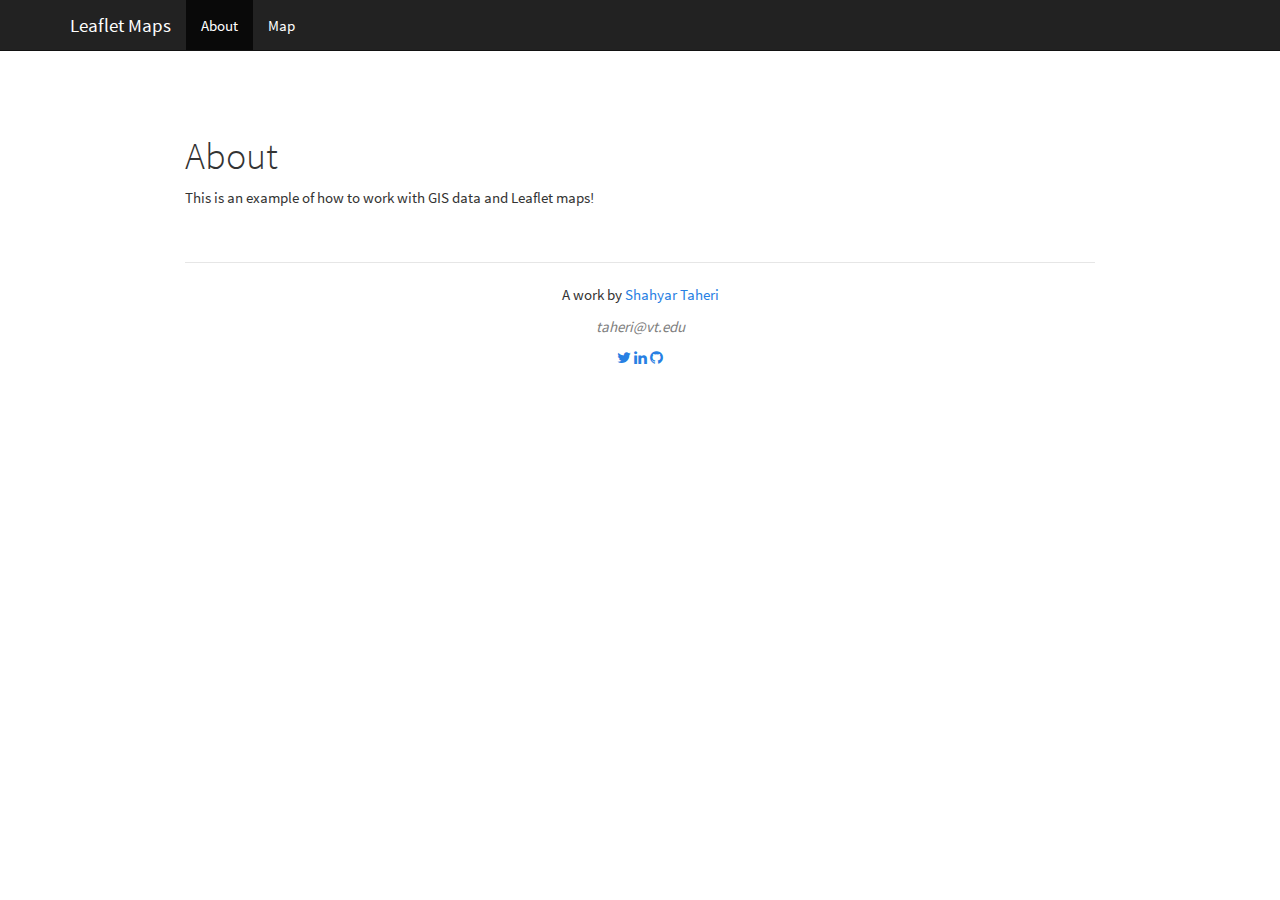
<file: docs/index.html>
<!DOCTYPE html>

<html xmlns="http://www.w3.org/1999/xhtml">

<head>

<meta charset="utf-8" />
<meta http-equiv="Content-Type" content="text/html; charset=utf-8" />
<meta name="generator" content="pandoc" />




<title>About</title>

<script src="site_libs/jquery-1.11.3/jquery.min.js"></script>
<meta name="viewport" content="width=device-width, initial-scale=1" />
<link href="site_libs/bootstrap-3.3.5/css/cosmo.min.css" rel="stylesheet" />
<script src="site_libs/bootstrap-3.3.5/js/bootstrap.min.js"></script>
<script src="site_libs/bootstrap-3.3.5/shim/html5shiv.min.js"></script>
<script src="site_libs/bootstrap-3.3.5/shim/respond.min.js"></script>
<script src="site_libs/navigation-1.1/tabsets.js"></script>
<link href="site_libs/highlightjs-9.12.0/textmate.css" rel="stylesheet" />
<script src="site_libs/highlightjs-9.12.0/highlight.js"></script>

<style type="text/css">code{white-space: pre;}</style>
<style type="text/css">
  pre:not([class]) {
    background-color: white;
  }
</style>
<script type="text/javascript">
if (window.hljs) {
  hljs.configure({languages: []});
  hljs.initHighlightingOnLoad();
  if (document.readyState && document.readyState === "complete") {
    window.setTimeout(function() { hljs.initHighlighting(); }, 0);
  }
}
</script>



<style type="text/css">
h1 {
  font-size: 34px;
}
h1.title {
  font-size: 38px;
}
h2 {
  font-size: 30px;
}
h3 {
  font-size: 24px;
}
h4 {
  font-size: 18px;
}
h5 {
  font-size: 16px;
}
h6 {
  font-size: 12px;
}
.table th:not([align]) {
  text-align: left;
}
</style>

<link rel="stylesheet" href="styles.css" type="text/css" />

</head>

<body>

<style type = "text/css">
.main-container {
  max-width: 940px;
  margin-left: auto;
  margin-right: auto;
}
code {
  color: inherit;
  background-color: rgba(0, 0, 0, 0.04);
}
img {
  max-width:100%;
  height: auto;
}
.tabbed-pane {
  padding-top: 12px;
}
.html-widget {
  margin-bottom: 20px;
}
button.code-folding-btn:focus {
  outline: none;
}
summary {
  display: list-item;
}
</style>


<style type="text/css">
/* padding for bootstrap navbar */
body {
  padding-top: 51px;
  padding-bottom: 40px;
}
/* offset scroll position for anchor links (for fixed navbar)  */
.section h1 {
  padding-top: 56px;
  margin-top: -56px;
}
.section h2 {
  padding-top: 56px;
  margin-top: -56px;
}
.section h3 {
  padding-top: 56px;
  margin-top: -56px;
}
.section h4 {
  padding-top: 56px;
  margin-top: -56px;
}
.section h5 {
  padding-top: 56px;
  margin-top: -56px;
}
.section h6 {
  padding-top: 56px;
  margin-top: -56px;
}
.dropdown-submenu {
  position: relative;
}
.dropdown-submenu>.dropdown-menu {
  top: 0;
  left: 100%;
  margin-top: -6px;
  margin-left: -1px;
  border-radius: 0 6px 6px 6px;
}
.dropdown-submenu:hover>.dropdown-menu {
  display: block;
}
.dropdown-submenu>a:after {
  display: block;
  content: " ";
  float: right;
  width: 0;
  height: 0;
  border-color: transparent;
  border-style: solid;
  border-width: 5px 0 5px 5px;
  border-left-color: #cccccc;
  margin-top: 5px;
  margin-right: -10px;
}
.dropdown-submenu:hover>a:after {
  border-left-color: #ffffff;
}
.dropdown-submenu.pull-left {
  float: none;
}
.dropdown-submenu.pull-left>.dropdown-menu {
  left: -100%;
  margin-left: 10px;
  border-radius: 6px 0 6px 6px;
}
</style>

<script>
// manage active state of menu based on current page
$(document).ready(function () {
  // active menu anchor
  href = window.location.pathname
  href = href.substr(href.lastIndexOf('/') + 1)
  if (href === "")
    href = "index.html";
  var menuAnchor = $('a[href="' + href + '"]');

  // mark it active
  menuAnchor.parent().addClass('active');

  // if it's got a parent navbar menu mark it active as well
  menuAnchor.closest('li.dropdown').addClass('active');
});
</script>

<div class="container-fluid main-container">

<!-- tabsets -->

<style type="text/css">
.tabset-dropdown > .nav-tabs {
  display: inline-table;
  max-height: 500px;
  min-height: 44px;
  overflow-y: auto;
  background: white;
  border: 1px solid #ddd;
  border-radius: 4px;
}

.tabset-dropdown > .nav-tabs > li.active:before {
  content: "";
  font-family: 'Glyphicons Halflings';
  display: inline-block;
  padding: 10px;
  border-right: 1px solid #ddd;
}

.tabset-dropdown > .nav-tabs.nav-tabs-open > li.active:before {
  content: "&#xe258;";
  border: none;
}

.tabset-dropdown > .nav-tabs.nav-tabs-open:before {
  content: "";
  font-family: 'Glyphicons Halflings';
  display: inline-block;
  padding: 10px;
  border-right: 1px solid #ddd;
}

.tabset-dropdown > .nav-tabs > li.active {
  display: block;
}

.tabset-dropdown > .nav-tabs > li > a,
.tabset-dropdown > .nav-tabs > li > a:focus,
.tabset-dropdown > .nav-tabs > li > a:hover {
  border: none;
  display: inline-block;
  border-radius: 4px;
}

.tabset-dropdown > .nav-tabs.nav-tabs-open > li {
  display: block;
  float: none;
}

.tabset-dropdown > .nav-tabs > li {
  display: none;
}
</style>

<script>
$(document).ready(function () {
  window.buildTabsets("TOC");
});

$(document).ready(function () {
  $('.tabset-dropdown > .nav-tabs > li').click(function () {
    $(this).parent().toggleClass('nav-tabs-open')
  });
});
</script>

<!-- code folding -->





<div class="navbar navbar-default  navbar-fixed-top" role="navigation">
  <div class="container">
    <div class="navbar-header">
      <button type="button" class="navbar-toggle collapsed" data-toggle="collapse" data-target="#navbar">
        <span class="icon-bar"></span>
        <span class="icon-bar"></span>
        <span class="icon-bar"></span>
      </button>
      <a class="navbar-brand" href="index.html">Leaflet Maps</a>
    </div>
    <div id="navbar" class="navbar-collapse collapse">
      <ul class="nav navbar-nav">
        <li>
  <a href="index.html">About</a>
</li>
<li>
  <a href="map.html">Map</a>
</li>
      </ul>
      <ul class="nav navbar-nav navbar-right">
        
      </ul>
    </div><!--/.nav-collapse -->
  </div><!--/.container -->
</div><!--/.navbar -->

<div class="fluid-row" id="header">



<h1 class="title toc-ignore">About</h1>

</div>


<p>This is an example of how to work with GIS data and Leaflet maps!</p>

&nbsp;
<hr />
<p style="text-align: center;">A work by <a href="https://github.com/ShahyarTaheri/">Shahyar Taheri</a></p>
<p style="text-align: center;"><span style="color: #808080;"><em>taheri@vt.edu</em></span></p>

<!-- Add icon library -->
<link rel="stylesheet" href="https://cdnjs.cloudflare.com/ajax/libs/font-awesome/4.7.0/css/font-awesome.min.css">

<!-- Add font awesome icons -->
<p style="text-align: center;">
    <a href="https://twitter.com/" class="fa fa-twitter"></a>
    <a href="https://www.linkedin.com/in/shahyar-taheri-9b7190b4/" class="fa fa-linkedin"></a>
    <a href="https://github.com/ShahyarTaheri/" class="fa fa-github"></a>
</p>

&nbsp;



</div>

<script>

// add bootstrap table styles to pandoc tables
function bootstrapStylePandocTables() {
  $('tr.header').parent('thead').parent('table').addClass('table table-condensed');
}
$(document).ready(function () {
  bootstrapStylePandocTables();
});


</script>

<!-- dynamically load mathjax for compatibility with self-contained -->
<script>
  (function () {
    var script = document.createElement("script");
    script.type = "text/javascript";
    script.src  = "https://mathjax.rstudio.com/latest/MathJax.js?config=TeX-AMS-MML_HTMLorMML";
    document.getElementsByTagName("head")[0].appendChild(script);
  })();
</script>

</body>
</html>
</file>
<file: docs/site_libs/highlightjs-9.12.0/textmate.css>
.hljs-literal {
  color: rgb(88, 72, 246);
}

.hljs-number {
  color: rgb(0, 0, 205);
}

.hljs-comment {
  color: rgb(76, 136, 107);
}

.hljs-keyword {
  color: rgb(0, 0, 255);
}

.hljs-string {
  color: rgb(3, 106, 7);
}
</file>
<file: docs/styles.css>
h1, .h1, h2, .h2, h3, .h3 {
    margin-top: 84px;
}

blockquote {
  font-style: italic
}
</file>
<file: docs/site_libs/bootstrap-3.3.5/css/cosmo.min.css>
@font-face {
  font-family: 'Source Sans Pro';
  font-style: normal;
  font-weight: 300;
  src: url(fonts/SourceSansProLight.ttf) format('truetype');
}
@font-face {
  font-family: 'Source Sans Pro';
  font-style: normal;
  font-weight: 400;
  src: url(fonts/SourceSansPro.ttf) format('truetype');
}
@font-face {
  font-family: 'Source Sans Pro';
  font-style: normal;
  font-weight: 700;
  src: url(fonts/SourceSansProBold.ttf) format('truetype');
}

/*!
 * bootswatch v3.3.6
 * Homepage: http://bootswatch.com
 * Copyright 2012-2015 Thomas Park
 * Licensed under MIT
 * Based on Bootstrap
*//*!
 * Bootstrap v3.3.6 (http://getbootstrap.com)
 * Copyright 2011-2015 Twitter, Inc.
 * Licensed under MIT (https://github.com/twbs/bootstrap/blob/master/LICENSE)
 *//*! normalize.css v3.0.3 | MIT License | github.com/necolas/normalize.css */html{font-family:sans-serif;-ms-text-size-adjust:100%;-webkit-text-size-adjust:100%}body{margin:0}article,aside,details,figcaption,figure,footer,header,hgroup,main,menu,nav,section,summary{display:block}audio,canvas,progress,video{display:inline-block;vertical-align:baseline}audio:not([controls]){display:none;height:0}[hidden],template{display:none}a{background-color:transparent}a:active,a:hover{outline:0}abbr[title]{border-bottom:1px dotted}b,strong{font-weight:bold}dfn{font-style:italic}h1{font-size:2em;margin:0.67em 0}mark{background:#ff0;color:#000}small{font-size:80%}sub,sup{font-size:75%;line-height:0;position:relative;vertical-align:baseline}sup{top:-0.5em}sub{bottom:-0.25em}img{border:0}svg:not(:root){overflow:hidden}figure{margin:1em 40px}hr{-webkit-box-sizing:content-box;-moz-box-sizing:content-box;box-sizing:content-box;height:0}pre{overflow:auto}code,kbd,pre,samp{font-family:monospace, monospace;font-size:1em}button,input,optgroup,select,textarea{color:inherit;font:inherit;margin:0}button{overflow:visible}button,select{text-transform:none}button,html input[type="button"],input[type="reset"],input[type="submit"]{-webkit-appearance:button;cursor:pointer}button[disabled],html input[disabled]{cursor:default}button::-moz-focus-inner,input::-moz-focus-inner{border:0;padding:0}input{line-height:normal}input[type="checkbox"],input[type="radio"]{-webkit-box-sizing:border-box;-moz-box-sizing:border-box;box-sizing:border-box;padding:0}input[type="number"]::-webkit-inner-spin-button,input[type="number"]::-webkit-outer-spin-button{height:auto}input[type="search"]{-webkit-appearance:textfield;-webkit-box-sizing:content-box;-moz-box-sizing:content-box;box-sizing:content-box}input[type="search"]::-webkit-search-cancel-button,input[type="search"]::-webkit-search-decoration{-webkit-appearance:none}fieldset{border:1px solid #c0c0c0;margin:0 2px;padding:0.35em 0.625em 0.75em}legend{border:0;padding:0}textarea{overflow:auto}optgroup{font-weight:bold}table{border-collapse:collapse;border-spacing:0}td,th{padding:0}/*! Source: https://github.com/h5bp/html5-boilerplate/blob/master/src/css/main.css */@media print{*,*:before,*:after{background:transparent !important;color:#000 !important;-webkit-box-shadow:none !important;box-shadow:none !important;text-shadow:none !important}a,a:visited{text-decoration:underline}a[href]:after{content:" (" attr(href) ")"}abbr[title]:after{content:" (" attr(title) ")"}a[href^="#"]:after,a[href^="javascript:"]:after{content:""}pre,blockquote{border:1px solid #999;page-break-inside:avoid}thead{display:table-header-group}tr,img{page-break-inside:avoid}img{max-width:100% !important}p,h2,h3{orphans:3;widows:3}h2,h3{page-break-after:avoid}.navbar{display:none}.btn>.caret,.dropup>.btn>.caret{border-top-color:#000 !important}.label{border:1px solid #000}.table{border-collapse:collapse !important}.table td,.table th{background-color:#fff !important}.table-bordered th,.table-bordered td{border:1px solid #ddd !important}}@font-face{font-family:'Glyphicons Halflings';src:url('../fonts/glyphicons-halflings-regular.eot');src:url('../fonts/glyphicons-halflings-regular.eot?#iefix') format('embedded-opentype'),url('../fonts/glyphicons-halflings-regular.woff') format('woff'),url('../fonts/glyphicons-halflings-regular.ttf') format('truetype'),url('../fonts/glyphicons-halflings-regular.svg#glyphicons_halflingsregular') format('svg')}.glyphicon{position:relative;top:1px;display:inline-block;font-family:'Glyphicons Halflings';font-style:normal;font-weight:normal;line-height:1;-webkit-font-smoothing:antialiased;-moz-osx-font-smoothing:grayscale}.glyphicon-asterisk:before{content:"\002a"}.glyphicon-plus:before{content:"\002b"}.glyphicon-euro:before,.glyphicon-eur:before{content:"\20ac"}.glyphicon-minus:before{content:"\2212"}.glyphicon-cloud:before{content:"\2601"}.glyphicon-envelope:before{content:"\2709"}.glyphicon-pencil:before{content:"\270f"}.glyphicon-glass:before{content:"\e001"}.glyphicon-music:before{content:"\e002"}.glyphicon-search:before{content:"\e003"}.glyphicon-heart:before{content:"\e005"}.glyphicon-star:before{content:"\e006"}.glyphicon-star-empty:before{content:"\e007"}.glyphicon-user:before{content:"\e008"}.glyphicon-film:before{content:"\e009"}.glyphicon-th-large:before{content:"\e010"}.glyphicon-th:before{content:"\e011"}.glyphicon-th-list:before{content:"\e012"}.glyphicon-ok:before{content:"\e013"}.glyphicon-remove:before{content:"\e014"}.glyphicon-zoom-in:before{content:"\e015"}.glyphicon-zoom-out:before{content:"\e016"}.glyphicon-off:before{content:"\e017"}.glyphicon-signal:before{content:"\e018"}.glyphicon-cog:before{content:"\e019"}.glyphicon-trash:before{content:"\e020"}.glyphicon-home:before{content:"\e021"}.glyphicon-file:before{content:"\e022"}.glyphicon-time:before{content:"\e023"}.glyphicon-road:before{content:"\e024"}.glyphicon-download-alt:before{content:"\e025"}.glyphicon-download:before{content:"\e026"}.glyphicon-upload:before{content:"\e027"}.glyphicon-inbox:before{content:"\e028"}.glyphicon-play-circle:before{content:"\e029"}.glyphicon-repeat:before{content:"\e030"}.glyphicon-refresh:before{content:"\e031"}.glyphicon-list-alt:before{content:"\e032"}.glyphicon-lock:before{content:"\e033"}.glyphicon-flag:before{content:"\e034"}.glyphicon-headphones:before{content:"\e035"}.glyphicon-volume-off:before{content:"\e036"}.glyphicon-volume-down:before{content:"\e037"}.glyphicon-volume-up:before{content:"\e038"}.glyphicon-qrcode:before{content:"\e039"}.glyphicon-barcode:before{content:"\e040"}.glyphicon-tag:before{content:"\e041"}.glyphicon-tags:before{content:"\e042"}.glyphicon-book:before{content:"\e043"}.glyphicon-bookmark:before{content:"\e044"}.glyphicon-print:before{content:"\e045"}.glyphicon-camera:before{content:"\e046"}.glyphicon-font:before{content:"\e047"}.glyphicon-bold:before{content:"\e048"}.glyphicon-italic:before{content:"\e049"}.glyphicon-text-height:before{content:"\e050"}.glyphicon-text-width:before{content:"\e051"}.glyphicon-align-left:before{content:"\e052"}.glyphicon-align-center:before{content:"\e053"}.glyphicon-align-right:before{content:"\e054"}.glyphicon-align-justify:before{content:"\e055"}.glyphicon-list:before{content:"\e056"}.glyphicon-indent-left:before{content:"\e057"}.glyphicon-indent-right:before{content:"\e058"}.glyphicon-facetime-video:before{content:"\e059"}.glyphicon-picture:before{content:"\e060"}.glyphicon-map-marker:before{content:"\e062"}.glyphicon-adjust:before{content:"\e063"}.glyphicon-tint:before{content:"\e064"}.glyphicon-edit:before{content:"\e065"}.glyphicon-share:before{content:"\e066"}.glyphicon-check:before{content:"\e067"}.glyphicon-move:before{content:"\e068"}.glyphicon-step-backward:before{content:"\e069"}.glyphicon-fast-backward:before{content:"\e070"}.glyphicon-backward:before{content:"\e071"}.glyphicon-play:before{content:"\e072"}.glyphicon-pause:before{content:"\e073"}.glyphicon-stop:before{content:"\e074"}.glyphicon-forward:before{content:"\e075"}.glyphicon-fast-forward:before{content:"\e076"}.glyphicon-step-forward:before{content:"\e077"}.glyphicon-eject:before{content:"\e078"}.glyphicon-chevron-left:before{content:"\e079"}.glyphicon-chevron-right:before{content:"\e080"}.glyphicon-plus-sign:before{content:"\e081"}.glyphicon-minus-sign:before{content:"\e082"}.glyphicon-remove-sign:before{content:"\e083"}.glyphicon-ok-sign:before{content:"\e084"}.glyphicon-question-sign:before{content:"\e085"}.glyphicon-info-sign:before{content:"\e086"}.glyphicon-screenshot:before{content:"\e087"}.glyphicon-remove-circle:before{content:"\e088"}.glyphicon-ok-circle:before{content:"\e089"}.glyphicon-ban-circle:before{content:"\e090"}.glyphicon-arrow-left:before{content:"\e091"}.glyphicon-arrow-right:before{content:"\e092"}.glyphicon-arrow-up:before{content:"\e093"}.glyphicon-arrow-down:before{content:"\e094"}.glyphicon-share-alt:before{content:"\e095"}.glyphicon-resize-full:before{content:"\e096"}.glyphicon-resize-small:before{content:"\e097"}.glyphicon-exclamation-sign:before{content:"\e101"}.glyphicon-gift:before{content:"\e102"}.glyphicon-leaf:before{content:"\e103"}.glyphicon-fire:before{content:"\e104"}.glyphicon-eye-open:before{content:"\e105"}.glyphicon-eye-close:before{content:"\e106"}.glyphicon-warning-sign:before{content:"\e107"}.glyphicon-plane:before{content:"\e108"}.glyphicon-calendar:before{content:"\e109"}.glyphicon-random:before{content:"\e110"}.glyphicon-comment:before{content:"\e111"}.glyphicon-magnet:before{content:"\e112"}.glyphicon-chevron-up:before{content:"\e113"}.glyphicon-chevron-down:before{content:"\e114"}.glyphicon-retweet:before{content:"\e115"}.glyphicon-shopping-cart:before{content:"\e116"}.glyphicon-folder-close:before{content:"\e117"}.glyphicon-folder-open:before{content:"\e118"}.glyphicon-resize-vertical:before{content:"\e119"}.glyphicon-resize-horizontal:before{content:"\e120"}.glyphicon-hdd:before{content:"\e121"}.glyphicon-bullhorn:before{content:"\e122"}.glyphicon-bell:before{content:"\e123"}.glyphicon-certificate:before{content:"\e124"}.glyphicon-thumbs-up:before{content:"\e125"}.glyphicon-thumbs-down:before{content:"\e126"}.glyphicon-hand-right:before{content:"\e127"}.glyphicon-hand-left:before{content:"\e128"}.glyphicon-hand-up:before{content:"\e129"}.glyphicon-hand-down:before{content:"\e130"}.glyphicon-circle-arrow-right:before{content:"\e131"}.glyphicon-circle-arrow-left:before{content:"\e132"}.glyphicon-circle-arrow-up:before{content:"\e133"}.glyphicon-circle-arrow-down:before{content:"\e134"}.glyphicon-globe:before{content:"\e135"}.glyphicon-wrench:before{content:"\e136"}.glyphicon-tasks:before{content:"\e137"}.glyphicon-filter:before{content:"\e138"}.glyphicon-briefcase:before{content:"\e139"}.glyphicon-fullscreen:before{content:"\e140"}.glyphicon-dashboard:before{content:"\e141"}.glyphicon-paperclip:before{content:"\e142"}.glyphicon-heart-empty:before{content:"\e143"}.glyphicon-link:before{content:"\e144"}.glyphicon-phone:before{content:"\e145"}.glyphicon-pushpin:before{content:"\e146"}.glyphicon-usd:before{content:"\e148"}.glyphicon-gbp:before{content:"\e149"}.glyphicon-sort:before{content:"\e150"}.glyphicon-sort-by-alphabet:before{content:"\e151"}.glyphicon-sort-by-alphabet-alt:before{content:"\e152"}.glyphicon-sort-by-order:before{content:"\e153"}.glyphicon-sort-by-order-alt:before{content:"\e154"}.glyphicon-sort-by-attributes:before{content:"\e155"}.glyphicon-sort-by-attributes-alt:before{content:"\e156"}.glyphicon-unchecked:before{content:"\e157"}.glyphicon-expand:before{content:"\e158"}.glyphicon-collapse-down:before{content:"\e159"}.glyphicon-collapse-up:before{content:"\e160"}.glyphicon-log-in:before{content:"\e161"}.glyphicon-flash:before{content:"\e162"}.glyphicon-log-out:before{content:"\e163"}.glyphicon-new-window:before{content:"\e164"}.glyphicon-record:before{content:"\e165"}.glyphicon-save:before{content:"\e166"}.glyphicon-open:before{content:"\e167"}.glyphicon-saved:before{content:"\e168"}.glyphicon-import:before{content:"\e169"}.glyphicon-export:before{content:"\e170"}.glyphicon-send:before{content:"\e171"}.glyphicon-floppy-disk:before{content:"\e172"}.glyphicon-floppy-saved:before{content:"\e173"}.glyphicon-floppy-remove:before{content:"\e174"}.glyphicon-floppy-save:before{content:"\e175"}.glyphicon-floppy-open:before{content:"\e176"}.glyphicon-credit-card:before{content:"\e177"}.glyphicon-transfer:before{content:"\e178"}.glyphicon-cutlery:before{content:"\e179"}.glyphicon-header:before{content:"\e180"}.glyphicon-compressed:before{content:"\e181"}.glyphicon-earphone:before{content:"\e182"}.glyphicon-phone-alt:before{content:"\e183"}.glyphicon-tower:before{content:"\e184"}.glyphicon-stats:before{content:"\e185"}.glyphicon-sd-video:before{content:"\e186"}.glyphicon-hd-video:before{content:"\e187"}.glyphicon-subtitles:before{content:"\e188"}.glyphicon-sound-stereo:before{content:"\e189"}.glyphicon-sound-dolby:before{content:"\e190"}.glyphicon-sound-5-1:before{content:"\e191"}.glyphicon-sound-6-1:before{content:"\e192"}.glyphicon-sound-7-1:before{content:"\e193"}.glyphicon-copyright-mark:before{content:"\e194"}.glyphicon-registration-mark:before{content:"\e195"}.glyphicon-cloud-download:before{content:"\e197"}.glyphicon-cloud-upload:before{content:"\e198"}.glyphicon-tree-conifer:before{content:"\e199"}.glyphicon-tree-deciduous:before{content:"\e200"}.glyphicon-cd:before{content:"\e201"}.glyphicon-save-file:before{content:"\e202"}.glyphicon-open-file:before{content:"\e203"}.glyphicon-level-up:before{content:"\e204"}.glyphicon-copy:before{content:"\e205"}.glyphicon-paste:before{content:"\e206"}.glyphicon-alert:before{content:"\e209"}.glyphicon-equalizer:before{content:"\e210"}.glyphicon-king:before{content:"\e211"}.glyphicon-queen:before{content:"\e212"}.glyphicon-pawn:before{content:"\e213"}.glyphicon-bishop:before{content:"\e214"}.glyphicon-knight:before{content:"\e215"}.glyphicon-baby-formula:before{content:"\e216"}.glyphicon-tent:before{content:"\26fa"}.glyphicon-blackboard:before{content:"\e218"}.glyphicon-bed:before{content:"\e219"}.glyphicon-apple:before{content:"\f8ff"}.glyphicon-erase:before{content:"\e221"}.glyphicon-hourglass:before{content:"\231b"}.glyphicon-lamp:before{content:"\e223"}.glyphicon-duplicate:before{content:"\e224"}.glyphicon-piggy-bank:before{content:"\e225"}.glyphicon-scissors:before{content:"\e226"}.glyphicon-bitcoin:before{content:"\e227"}.glyphicon-btc:before{content:"\e227"}.glyphicon-xbt:before{content:"\e227"}.glyphicon-yen:before{content:"\00a5"}.glyphicon-jpy:before{content:"\00a5"}.glyphicon-ruble:before{content:"\20bd"}.glyphicon-rub:before{content:"\20bd"}.glyphicon-scale:before{content:"\e230"}.glyphicon-ice-lolly:before{content:"\e231"}.glyphicon-ice-lolly-tasted:before{content:"\e232"}.glyphicon-education:before{content:"\e233"}.glyphicon-option-horizontal:before{content:"\e234"}.glyphicon-option-vertical:before{content:"\e235"}.glyphicon-menu-hamburger:before{content:"\e236"}.glyphicon-modal-window:before{content:"\e237"}.glyphicon-oil:before{content:"\e238"}.glyphicon-grain:before{content:"\e239"}.glyphicon-sunglasses:before{content:"\e240"}.glyphicon-text-size:before{content:"\e241"}.glyphicon-text-color:before{content:"\e242"}.glyphicon-text-background:before{content:"\e243"}.glyphicon-object-align-top:before{content:"\e244"}.glyphicon-object-align-bottom:before{content:"\e245"}.glyphicon-object-align-horizontal:before{content:"\e246"}.glyphicon-object-align-left:before{content:"\e247"}.glyphicon-object-align-vertical:before{content:"\e248"}.glyphicon-object-align-right:before{content:"\e249"}.glyphicon-triangle-right:before{content:"\e250"}.glyphicon-triangle-left:before{content:"\e251"}.glyphicon-triangle-bottom:before{content:"\e252"}.glyphicon-triangle-top:before{content:"\e253"}.glyphicon-console:before{content:"\e254"}.glyphicon-superscript:before{content:"\e255"}.glyphicon-subscript:before{content:"\e256"}.glyphicon-menu-left:before{content:"\e257"}.glyphicon-menu-right:before{content:"\e258"}.glyphicon-menu-down:before{content:"\e259"}.glyphicon-menu-up:before{content:"\e260"}*{-webkit-box-sizing:border-box;-moz-box-sizing:border-box;box-sizing:border-box}*:before,*:after{-webkit-box-sizing:border-box;-moz-box-sizing:border-box;box-sizing:border-box}html{font-size:10px;-webkit-tap-highlight-color:rgba(0,0,0,0)}body{font-family:"Source Sans Pro",Calibri,Candara,Arial,sans-serif;font-size:15px;line-height:1.42857143;color:#333333;background-color:#ffffff}input,button,select,textarea{font-family:inherit;font-size:inherit;line-height:inherit}a{color:#2780e3;text-decoration:none}a:hover,a:focus{color:#165ba8;text-decoration:underline}a:focus{outline:thin dotted;outline:5px auto -webkit-focus-ring-color;outline-offset:-2px}figure{margin:0}img{vertical-align:middle}.img-responsive,.thumbnail>img,.thumbnail a>img,.carousel-inner>.item>img,.carousel-inner>.item>a>img{display:block;max-width:100%;height:auto}.img-rounded{border-radius:0}.img-thumbnail{padding:4px;line-height:1.42857143;background-color:#ffffff;border:1px solid #dddddd;border-radius:0;-webkit-transition:all .2s ease-in-out;-o-transition:all .2s ease-in-out;transition:all .2s ease-in-out;display:inline-block;max-width:100%;height:auto}.img-circle{border-radius:50%}hr{margin-top:21px;margin-bottom:21px;border:0;border-top:1px solid #e6e6e6}.sr-only{position:absolute;width:1px;height:1px;margin:-1px;padding:0;overflow:hidden;clip:rect(0, 0, 0, 0);border:0}.sr-only-focusable:active,.sr-only-focusable:focus{position:static;width:auto;height:auto;margin:0;overflow:visible;clip:auto}[role="button"]{cursor:pointer}h1,h2,h3,h4,h5,h6,.h1,.h2,.h3,.h4,.h5,.h6{font-family:"Source Sans Pro",Calibri,Candara,Arial,sans-serif;font-weight:300;line-height:1.1;color:inherit}h1 small,h2 small,h3 small,h4 small,h5 small,h6 small,.h1 small,.h2 small,.h3 small,.h4 small,.h5 small,.h6 small,h1 .small,h2 .small,h3 .small,h4 .small,h5 .small,h6 .small,.h1 .small,.h2 .small,.h3 .small,.h4 .small,.h5 .small,.h6 .small{font-weight:normal;line-height:1;color:#999999}h1,.h1,h2,.h2,h3,.h3{margin-top:21px;margin-bottom:10.5px}h1 small,.h1 small,h2 small,.h2 small,h3 small,.h3 small,h1 .small,.h1 .small,h2 .small,.h2 .small,h3 .small,.h3 .small{font-size:65%}h4,.h4,h5,.h5,h6,.h6{margin-top:10.5px;margin-bottom:10.5px}h4 small,.h4 small,h5 small,.h5 small,h6 small,.h6 small,h4 .small,.h4 .small,h5 .small,.h5 .small,h6 .small,.h6 .small{font-size:75%}h1,.h1{font-size:39px}h2,.h2{font-size:32px}h3,.h3{font-size:26px}h4,.h4{font-size:19px}h5,.h5{font-size:15px}h6,.h6{font-size:13px}p{margin:0 0 10.5px}.lead{margin-bottom:21px;font-size:17px;font-weight:300;line-height:1.4}@media (min-width:768px){.lead{font-size:22.5px}}small,.small{font-size:86%}mark,.mark{background-color:#ff7518;padding:.2em}.text-left{text-align:left}.text-right{text-align:right}.text-center{text-align:center}.text-justify{text-align:justify}.text-nowrap{white-space:nowrap}.text-lowercase{text-transform:lowercase}.text-uppercase{text-transform:uppercase}.text-capitalize{text-transform:capitalize}.text-muted{color:#999999}.text-primary{color:#2780e3}a.text-primary:hover,a.text-primary:focus{color:#1967be}.text-success{color:#ffffff}a.text-success:hover,a.text-success:focus{color:#e6e6e6}.text-info{color:#ffffff}a.text-info:hover,a.text-info:focus{color:#e6e6e6}.text-warning{color:#ffffff}a.text-warning:hover,a.text-warning:focus{color:#e6e6e6}.text-danger{color:#ffffff}a.text-danger:hover,a.text-danger:focus{color:#e6e6e6}.bg-primary{color:#fff;background-color:#2780e3}a.bg-primary:hover,a.bg-primary:focus{background-color:#1967be}.bg-success{background-color:#3fb618}a.bg-success:hover,a.bg-success:focus{background-color:#2f8912}.bg-info{background-color:#9954bb}a.bg-info:hover,a.bg-info:focus{background-color:#7e3f9d}.bg-warning{background-color:#ff7518}a.bg-warning:hover,a.bg-warning:focus{background-color:#e45c00}.bg-danger{background-color:#ff0039}a.bg-danger:hover,a.bg-danger:focus{background-color:#cc002e}.page-header{padding-bottom:9.5px;margin:42px 0 21px;border-bottom:1px solid #e6e6e6}ul,ol{margin-top:0;margin-bottom:10.5px}ul ul,ol ul,ul ol,ol ol{margin-bottom:0}.list-unstyled{padding-left:0;list-style:none}.list-inline{padding-left:0;list-style:none;margin-left:-5px}.list-inline>li{display:inline-block;padding-left:5px;padding-right:5px}dl{margin-top:0;margin-bottom:21px}dt,dd{line-height:1.42857143}dt{font-weight:bold}dd{margin-left:0}@media (min-width:768px){.dl-horizontal dt{float:left;width:160px;clear:left;text-align:right;overflow:hidden;text-overflow:ellipsis;white-space:nowrap}.dl-horizontal dd{margin-left:180px}}abbr[title],abbr[data-original-title]{cursor:help;border-bottom:1px dotted #999999}.initialism{font-size:90%;text-transform:uppercase}blockquote{padding:10.5px 21px;margin:0 0 21px;font-size:18.75px;border-left:5px solid #e6e6e6}blockquote p:last-child,blockquote ul:last-child,blockquote ol:last-child{margin-bottom:0}blockquote footer,blockquote small,blockquote .small{display:block;font-size:80%;line-height:1.42857143;color:#999999}blockquote footer:before,blockquote small:before,blockquote .small:before{content:'\2014 \00A0'}.blockquote-reverse,blockquote.pull-right{padding-right:15px;padding-left:0;border-right:5px solid #e6e6e6;border-left:0;text-align:right}.blockquote-reverse footer:before,blockquote.pull-right footer:before,.blockquote-reverse small:before,blockquote.pull-right small:before,.blockquote-reverse .small:before,blockquote.pull-right .small:before{content:''}.blockquote-reverse footer:after,blockquote.pull-right footer:after,.blockquote-reverse small:after,blockquote.pull-right small:after,.blockquote-reverse .small:after,blockquote.pull-right .small:after{content:'\00A0 \2014'}address{margin-bottom:21px;font-style:normal;line-height:1.42857143}code,kbd,pre,samp{font-family:monospace}code{padding:2px 4px;font-size:90%;color:#c7254e;background-color:#f9f2f4;border-radius:0}kbd{padding:2px 4px;font-size:90%;color:#ffffff;background-color:#333333;border-radius:0;-webkit-box-shadow:inset 0 -1px 0 rgba(0,0,0,0.25);box-shadow:inset 0 -1px 0 rgba(0,0,0,0.25)}kbd kbd{padding:0;font-size:100%;font-weight:bold;-webkit-box-shadow:none;box-shadow:none}pre{display:block;padding:10px;margin:0 0 10.5px;font-size:14px;line-height:1.42857143;word-break:break-all;word-wrap:break-word;color:#333333;background-color:#f5f5f5;border:1px solid #cccccc;border-radius:0}pre code{padding:0;font-size:inherit;color:inherit;white-space:pre-wrap;background-color:transparent;border-radius:0}.pre-scrollable{max-height:340px;overflow-y:scroll}.container{margin-right:auto;margin-left:auto;padding-left:15px;padding-right:15px}@media (min-width:768px){.container{width:750px}}@media (min-width:992px){.container{width:970px}}@media (min-width:1200px){.container{width:1170px}}.container-fluid{margin-right:auto;margin-left:auto;padding-left:15px;padding-right:15px}.row{margin-left:-15px;margin-right:-15px}.col-xs-1,.col-sm-1,.col-md-1,.col-lg-1,.col-xs-2,.col-sm-2,.col-md-2,.col-lg-2,.col-xs-3,.col-sm-3,.col-md-3,.col-lg-3,.col-xs-4,.col-sm-4,.col-md-4,.col-lg-4,.col-xs-5,.col-sm-5,.col-md-5,.col-lg-5,.col-xs-6,.col-sm-6,.col-md-6,.col-lg-6,.col-xs-7,.col-sm-7,.col-md-7,.col-lg-7,.col-xs-8,.col-sm-8,.col-md-8,.col-lg-8,.col-xs-9,.col-sm-9,.col-md-9,.col-lg-9,.col-xs-10,.col-sm-10,.col-md-10,.col-lg-10,.col-xs-11,.col-sm-11,.col-md-11,.col-lg-11,.col-xs-12,.col-sm-12,.col-md-12,.col-lg-12{position:relative;min-height:1px;padding-left:15px;padding-right:15px}.col-xs-1,.col-xs-2,.col-xs-3,.col-xs-4,.col-xs-5,.col-xs-6,.col-xs-7,.col-xs-8,.col-xs-9,.col-xs-10,.col-xs-11,.col-xs-12{float:left}.col-xs-12{width:100%}.col-xs-11{width:91.66666667%}.col-xs-10{width:83.33333333%}.col-xs-9{width:75%}.col-xs-8{width:66.66666667%}.col-xs-7{width:58.33333333%}.col-xs-6{width:50%}.col-xs-5{width:41.66666667%}.col-xs-4{width:33.33333333%}.col-xs-3{width:25%}.col-xs-2{width:16.66666667%}.col-xs-1{width:8.33333333%}.col-xs-pull-12{right:100%}.col-xs-pull-11{right:91.66666667%}.col-xs-pull-10{right:83.33333333%}.col-xs-pull-9{right:75%}.col-xs-pull-8{right:66.66666667%}.col-xs-pull-7{right:58.33333333%}.col-xs-pull-6{right:50%}.col-xs-pull-5{right:41.66666667%}.col-xs-pull-4{right:33.33333333%}.col-xs-pull-3{right:25%}.col-xs-pull-2{right:16.66666667%}.col-xs-pull-1{right:8.33333333%}.col-xs-pull-0{right:auto}.col-xs-push-12{left:100%}.col-xs-push-11{left:91.66666667%}.col-xs-push-10{left:83.33333333%}.col-xs-push-9{left:75%}.col-xs-push-8{left:66.66666667%}.col-xs-push-7{left:58.33333333%}.col-xs-push-6{left:50%}.col-xs-push-5{left:41.66666667%}.col-xs-push-4{left:33.33333333%}.col-xs-push-3{left:25%}.col-xs-push-2{left:16.66666667%}.col-xs-push-1{left:8.33333333%}.col-xs-push-0{left:auto}.col-xs-offset-12{margin-left:100%}.col-xs-offset-11{margin-left:91.66666667%}.col-xs-offset-10{margin-left:83.33333333%}.col-xs-offset-9{margin-left:75%}.col-xs-offset-8{margin-left:66.66666667%}.col-xs-offset-7{margin-left:58.33333333%}.col-xs-offset-6{margin-left:50%}.col-xs-offset-5{margin-left:41.66666667%}.col-xs-offset-4{margin-left:33.33333333%}.col-xs-offset-3{margin-left:25%}.col-xs-offset-2{margin-left:16.66666667%}.col-xs-offset-1{margin-left:8.33333333%}.col-xs-offset-0{margin-left:0%}@media (min-width:768px){.col-sm-1,.col-sm-2,.col-sm-3,.col-sm-4,.col-sm-5,.col-sm-6,.col-sm-7,.col-sm-8,.col-sm-9,.col-sm-10,.col-sm-11,.col-sm-12{float:left}.col-sm-12{width:100%}.col-sm-11{width:91.66666667%}.col-sm-10{width:83.33333333%}.col-sm-9{width:75%}.col-sm-8{width:66.66666667%}.col-sm-7{width:58.33333333%}.col-sm-6{width:50%}.col-sm-5{width:41.66666667%}.col-sm-4{width:33.33333333%}.col-sm-3{width:25%}.col-sm-2{width:16.66666667%}.col-sm-1{width:8.33333333%}.col-sm-pull-12{right:100%}.col-sm-pull-11{right:91.66666667%}.col-sm-pull-10{right:83.33333333%}.col-sm-pull-9{right:75%}.col-sm-pull-8{right:66.66666667%}.col-sm-pull-7{right:58.33333333%}.col-sm-pull-6{right:50%}.col-sm-pull-5{right:41.66666667%}.col-sm-pull-4{right:33.33333333%}.col-sm-pull-3{right:25%}.col-sm-pull-2{right:16.66666667%}.col-sm-pull-1{right:8.33333333%}.col-sm-pull-0{right:auto}.col-sm-push-12{left:100%}.col-sm-push-11{left:91.66666667%}.col-sm-push-10{left:83.33333333%}.col-sm-push-9{left:75%}.col-sm-push-8{left:66.66666667%}.col-sm-push-7{left:58.33333333%}.col-sm-push-6{left:50%}.col-sm-push-5{left:41.66666667%}.col-sm-push-4{left:33.33333333%}.col-sm-push-3{left:25%}.col-sm-push-2{left:16.66666667%}.col-sm-push-1{left:8.33333333%}.col-sm-push-0{left:auto}.col-sm-offset-12{margin-left:100%}.col-sm-offset-11{margin-left:91.66666667%}.col-sm-offset-10{margin-left:83.33333333%}.col-sm-offset-9{margin-left:75%}.col-sm-offset-8{margin-left:66.66666667%}.col-sm-offset-7{margin-left:58.33333333%}.col-sm-offset-6{margin-left:50%}.col-sm-offset-5{margin-left:41.66666667%}.col-sm-offset-4{margin-left:33.33333333%}.col-sm-offset-3{margin-left:25%}.col-sm-offset-2{margin-left:16.66666667%}.col-sm-offset-1{margin-left:8.33333333%}.col-sm-offset-0{margin-left:0%}}@media (min-width:992px){.col-md-1,.col-md-2,.col-md-3,.col-md-4,.col-md-5,.col-md-6,.col-md-7,.col-md-8,.col-md-9,.col-md-10,.col-md-11,.col-md-12{float:left}.col-md-12{width:100%}.col-md-11{width:91.66666667%}.col-md-10{width:83.33333333%}.col-md-9{width:75%}.col-md-8{width:66.66666667%}.col-md-7{width:58.33333333%}.col-md-6{width:50%}.col-md-5{width:41.66666667%}.col-md-4{width:33.33333333%}.col-md-3{width:25%}.col-md-2{width:16.66666667%}.col-md-1{width:8.33333333%}.col-md-pull-12{right:100%}.col-md-pull-11{right:91.66666667%}.col-md-pull-10{right:83.33333333%}.col-md-pull-9{right:75%}.col-md-pull-8{right:66.66666667%}.col-md-pull-7{right:58.33333333%}.col-md-pull-6{right:50%}.col-md-pull-5{right:41.66666667%}.col-md-pull-4{right:33.33333333%}.col-md-pull-3{right:25%}.col-md-pull-2{right:16.66666667%}.col-md-pull-1{right:8.33333333%}.col-md-pull-0{right:auto}.col-md-push-12{left:100%}.col-md-push-11{left:91.66666667%}.col-md-push-10{left:83.33333333%}.col-md-push-9{left:75%}.col-md-push-8{left:66.66666667%}.col-md-push-7{left:58.33333333%}.col-md-push-6{left:50%}.col-md-push-5{left:41.66666667%}.col-md-push-4{left:33.33333333%}.col-md-push-3{left:25%}.col-md-push-2{left:16.66666667%}.col-md-push-1{left:8.33333333%}.col-md-push-0{left:auto}.col-md-offset-12{margin-left:100%}.col-md-offset-11{margin-left:91.66666667%}.col-md-offset-10{margin-left:83.33333333%}.col-md-offset-9{margin-left:75%}.col-md-offset-8{margin-left:66.66666667%}.col-md-offset-7{margin-left:58.33333333%}.col-md-offset-6{margin-left:50%}.col-md-offset-5{margin-left:41.66666667%}.col-md-offset-4{margin-left:33.33333333%}.col-md-offset-3{margin-left:25%}.col-md-offset-2{margin-left:16.66666667%}.col-md-offset-1{margin-left:8.33333333%}.col-md-offset-0{margin-left:0%}}@media (min-width:1200px){.col-lg-1,.col-lg-2,.col-lg-3,.col-lg-4,.col-lg-5,.col-lg-6,.col-lg-7,.col-lg-8,.col-lg-9,.col-lg-10,.col-lg-11,.col-lg-12{float:left}.col-lg-12{width:100%}.col-lg-11{width:91.66666667%}.col-lg-10{width:83.33333333%}.col-lg-9{width:75%}.col-lg-8{width:66.66666667%}.col-lg-7{width:58.33333333%}.col-lg-6{width:50%}.col-lg-5{width:41.66666667%}.col-lg-4{width:33.33333333%}.col-lg-3{width:25%}.col-lg-2{width:16.66666667%}.col-lg-1{width:8.33333333%}.col-lg-pull-12{right:100%}.col-lg-pull-11{right:91.66666667%}.col-lg-pull-10{right:83.33333333%}.col-lg-pull-9{right:75%}.col-lg-pull-8{right:66.66666667%}.col-lg-pull-7{right:58.33333333%}.col-lg-pull-6{right:50%}.col-lg-pull-5{right:41.66666667%}.col-lg-pull-4{right:33.33333333%}.col-lg-pull-3{right:25%}.col-lg-pull-2{right:16.66666667%}.col-lg-pull-1{right:8.33333333%}.col-lg-pull-0{right:auto}.col-lg-push-12{left:100%}.col-lg-push-11{left:91.66666667%}.col-lg-push-10{left:83.33333333%}.col-lg-push-9{left:75%}.col-lg-push-8{left:66.66666667%}.col-lg-push-7{left:58.33333333%}.col-lg-push-6{left:50%}.col-lg-push-5{left:41.66666667%}.col-lg-push-4{left:33.33333333%}.col-lg-push-3{left:25%}.col-lg-push-2{left:16.66666667%}.col-lg-push-1{left:8.33333333%}.col-lg-push-0{left:auto}.col-lg-offset-12{margin-left:100%}.col-lg-offset-11{margin-left:91.66666667%}.col-lg-offset-10{margin-left:83.33333333%}.col-lg-offset-9{margin-left:75%}.col-lg-offset-8{margin-left:66.66666667%}.col-lg-offset-7{margin-left:58.33333333%}.col-lg-offset-6{margin-left:50%}.col-lg-offset-5{margin-left:41.66666667%}.col-lg-offset-4{margin-left:33.33333333%}.col-lg-offset-3{margin-left:25%}.col-lg-offset-2{margin-left:16.66666667%}.col-lg-offset-1{margin-left:8.33333333%}.col-lg-offset-0{margin-left:0%}}table{background-color:transparent}caption{padding-top:8px;padding-bottom:8px;color:#999999;text-align:left}th{}.table{width:100%;max-width:100%;margin-bottom:21px}.table>thead>tr>th,.table>tbody>tr>th,.table>tfoot>tr>th,.table>thead>tr>td,.table>tbody>tr>td,.table>tfoot>tr>td{padding:8px;line-height:1.42857143;vertical-align:top;border-top:1px solid #dddddd}.table>thead>tr>th{vertical-align:bottom;border-bottom:2px solid #dddddd}.table>caption+thead>tr:first-child>th,.table>colgroup+thead>tr:first-child>th,.table>thead:first-child>tr:first-child>th,.table>caption+thead>tr:first-child>td,.table>colgroup+thead>tr:first-child>td,.table>thead:first-child>tr:first-child>td{border-top:0}.table>tbody+tbody{border-top:2px solid #dddddd}.table .table{background-color:#ffffff}.table-condensed>thead>tr>th,.table-condensed>tbody>tr>th,.table-condensed>tfoot>tr>th,.table-condensed>thead>tr>td,.table-condensed>tbody>tr>td,.table-condensed>tfoot>tr>td{padding:5px}.table-bordered{border:1px solid #dddddd}.table-bordered>thead>tr>th,.table-bordered>tbody>tr>th,.table-bordered>tfoot>tr>th,.table-bordered>thead>tr>td,.table-bordered>tbody>tr>td,.table-bordered>tfoot>tr>td{border:1px solid #dddddd}.table-bordered>thead>tr>th,.table-bordered>thead>tr>td{border-bottom-width:2px}.table-striped>tbody>tr:nth-of-type(odd){background-color:#f9f9f9}.table-hover>tbody>tr:hover{background-color:#f5f5f5}table col[class*="col-"]{position:static;float:none;display:table-column}table td[class*="col-"],table th[class*="col-"]{position:static;float:none;display:table-cell}.table>thead>tr>td.active,.table>tbody>tr>td.active,.table>tfoot>tr>td.active,.table>thead>tr>th.active,.table>tbody>tr>th.active,.table>tfoot>tr>th.active,.table>thead>tr.active>td,.table>tbody>tr.active>td,.table>tfoot>tr.active>td,.table>thead>tr.active>th,.table>tbody>tr.active>th,.table>tfoot>tr.active>th{background-color:#f5f5f5}.table-hover>tbody>tr>td.active:hover,.table-hover>tbody>tr>th.active:hover,.table-hover>tbody>tr.active:hover>td,.table-hover>tbody>tr:hover>.active,.table-hover>tbody>tr.active:hover>th{background-color:#e8e8e8}.table>thead>tr>td.success,.table>tbody>tr>td.success,.table>tfoot>tr>td.success,.table>thead>tr>th.success,.table>tbody>tr>th.success,.table>tfoot>tr>th.success,.table>thead>tr.success>td,.table>tbody>tr.success>td,.table>tfoot>tr.success>td,.table>thead>tr.success>th,.table>tbody>tr.success>th,.table>tfoot>tr.success>th{background-color:#3fb618}.table-hover>tbody>tr>td.success:hover,.table-hover>tbody>tr>th.success:hover,.table-hover>tbody>tr.success:hover>td,.table-hover>tbody>tr:hover>.success,.table-hover>tbody>tr.success:hover>th{background-color:#379f15}.table>thead>tr>td.info,.table>tbody>tr>td.info,.table>tfoot>tr>td.info,.table>thead>tr>th.info,.table>tbody>tr>th.info,.table>tfoot>tr>th.info,.table>thead>tr.info>td,.table>tbody>tr.info>td,.table>tfoot>tr.info>td,.table>thead>tr.info>th,.table>tbody>tr.info>th,.table>tfoot>tr.info>th{background-color:#9954bb}.table-hover>tbody>tr>td.info:hover,.table-hover>tbody>tr>th.info:hover,.table-hover>tbody>tr.info:hover>td,.table-hover>tbody>tr:hover>.info,.table-hover>tbody>tr.info:hover>th{background-color:#8d46b0}.table>thead>tr>td.warning,.table>tbody>tr>td.warning,.table>tfoot>tr>td.warning,.table>thead>tr>th.warning,.table>tbody>tr>th.warning,.table>tfoot>tr>th.warning,.table>thead>tr.warning>td,.table>tbody>tr.warning>td,.table>tfoot>tr.warning>td,.table>thead>tr.warning>th,.table>tbody>tr.warning>th,.table>tfoot>tr.warning>th{background-color:#ff7518}.table-hover>tbody>tr>td.warning:hover,.table-hover>tbody>tr>th.warning:hover,.table-hover>tbody>tr.warning:hover>td,.table-hover>tbody>tr:hover>.warning,.table-hover>tbody>tr.warning:hover>th{background-color:#fe6600}.table>thead>tr>td.danger,.table>tbody>tr>td.danger,.table>tfoot>tr>td.danger,.table>thead>tr>th.danger,.table>tbody>tr>th.danger,.table>tfoot>tr>th.danger,.table>thead>tr.danger>td,.table>tbody>tr.danger>td,.table>tfoot>tr.danger>td,.table>thead>tr.danger>th,.table>tbody>tr.danger>th,.table>tfoot>tr.danger>th{background-color:#ff0039}.table-hover>tbody>tr>td.danger:hover,.table-hover>tbody>tr>th.danger:hover,.table-hover>tbody>tr.danger:hover>td,.table-hover>tbody>tr:hover>.danger,.table-hover>tbody>tr.danger:hover>th{background-color:#e60033}.table-responsive{overflow-x:auto;min-height:0.01%}@media screen and (max-width:767px){.table-responsive{width:100%;margin-bottom:15.75px;overflow-y:hidden;-ms-overflow-style:-ms-autohiding-scrollbar;border:1px solid #dddddd}.table-responsive>.table{margin-bottom:0}.table-responsive>.table>thead>tr>th,.table-responsive>.table>tbody>tr>th,.table-responsive>.table>tfoot>tr>th,.table-responsive>.table>thead>tr>td,.table-responsive>.table>tbody>tr>td,.table-responsive>.table>tfoot>tr>td{white-space:nowrap}.table-responsive>.table-bordered{border:0}.table-responsive>.table-bordered>thead>tr>th:first-child,.table-responsive>.table-bordered>tbody>tr>th:first-child,.table-responsive>.table-bordered>tfoot>tr>th:first-child,.table-responsive>.table-bordered>thead>tr>td:first-child,.table-responsive>.table-bordered>tbody>tr>td:first-child,.table-responsive>.table-bordered>tfoot>tr>td:first-child{border-left:0}.table-responsive>.table-bordered>thead>tr>th:last-child,.table-responsive>.table-bordered>tbody>tr>th:last-child,.table-responsive>.table-bordered>tfoot>tr>th:last-child,.table-responsive>.table-bordered>thead>tr>td:last-child,.table-responsive>.table-bordered>tbody>tr>td:last-child,.table-responsive>.table-bordered>tfoot>tr>td:last-child{border-right:0}.table-responsive>.table-bordered>tbody>tr:last-child>th,.table-responsive>.table-bordered>tfoot>tr:last-child>th,.table-responsive>.table-bordered>tbody>tr:last-child>td,.table-responsive>.table-bordered>tfoot>tr:last-child>td{border-bottom:0}}fieldset{padding:0;margin:0;border:0;min-width:0}legend{display:block;width:100%;padding:0;margin-bottom:21px;font-size:22.5px;line-height:inherit;color:#333333;border:0;border-bottom:1px solid #e5e5e5}label{display:inline-block;max-width:100%;margin-bottom:5px;font-weight:bold}input[type="search"]{-webkit-box-sizing:border-box;-moz-box-sizing:border-box;box-sizing:border-box}input[type="radio"],input[type="checkbox"]{margin:4px 0 0;margin-top:1px \9;line-height:normal}input[type="file"]{display:block}input[type="range"]{display:block;width:100%}select[multiple],select[size]{height:auto}input[type="file"]:focus,input[type="radio"]:focus,input[type="checkbox"]:focus{outline:thin dotted;outline:5px auto -webkit-focus-ring-color;outline-offset:-2px}output{display:block;padding-top:11px;font-size:15px;line-height:1.42857143;color:#333333}.form-control{display:block;width:100%;height:43px;padding:10px 18px;font-size:15px;line-height:1.42857143;color:#333333;background-color:#ffffff;background-image:none;border:1px solid #cccccc;border-radius:0;-webkit-box-shadow:inset 0 1px 1px rgba(0,0,0,0.075);box-shadow:inset 0 1px 1px rgba(0,0,0,0.075);-webkit-transition:border-color ease-in-out .15s,-webkit-box-shadow ease-in-out .15s;-o-transition:border-color ease-in-out .15s,box-shadow ease-in-out .15s;transition:border-color ease-in-out .15s,box-shadow ease-in-out .15s}.form-control:focus{border-color:#66afe9;outline:0;-webkit-box-shadow:inset 0 1px 1px rgba(0,0,0,0.075),0 0 8px rgba(102,175,233,0.6);box-shadow:inset 0 1px 1px rgba(0,0,0,0.075),0 0 8px rgba(102,175,233,0.6)}.form-control::-moz-placeholder{color:#999999;opacity:1}.form-control:-ms-input-placeholder{color:#999999}.form-control::-webkit-input-placeholder{color:#999999}.form-control::-ms-expand{border:0;background-color:transparent}.form-control[disabled],.form-control[readonly],fieldset[disabled] .form-control{background-color:#e6e6e6;opacity:1}.form-control[disabled],fieldset[disabled] .form-control{cursor:not-allowed}textarea.form-control{height:auto}input[type="search"]{-webkit-appearance:none}@media screen and (-webkit-min-device-pixel-ratio:0){input[type="date"].form-control,input[type="time"].form-control,input[type="datetime-local"].form-control,input[type="month"].form-control{line-height:43px}input[type="date"].input-sm,input[type="time"].input-sm,input[type="datetime-local"].input-sm,input[type="month"].input-sm,.input-group-sm input[type="date"],.input-group-sm input[type="time"],.input-group-sm input[type="datetime-local"],.input-group-sm input[type="month"]{line-height:31px}input[type="date"].input-lg,input[type="time"].input-lg,input[type="datetime-local"].input-lg,input[type="month"].input-lg,.input-group-lg input[type="date"],.input-group-lg input[type="time"],.input-group-lg input[type="datetime-local"],.input-group-lg input[type="month"]{line-height:64px}}.form-group{margin-bottom:15px}.radio,.checkbox{position:relative;display:block;margin-top:10px;margin-bottom:10px}.radio label,.checkbox label{min-height:21px;padding-left:20px;margin-bottom:0;font-weight:normal;cursor:pointer}.radio input[type="radio"],.radio-inline input[type="radio"],.checkbox input[type="checkbox"],.checkbox-inline input[type="checkbox"]{position:absolute;margin-left:-20px;margin-top:4px \9}.radio+.radio,.checkbox+.checkbox{margin-top:-5px}.radio-inline,.checkbox-inline{position:relative;display:inline-block;padding-left:20px;margin-bottom:0;vertical-align:middle;font-weight:normal;cursor:pointer}.radio-inline+.radio-inline,.checkbox-inline+.checkbox-inline{margin-top:0;margin-left:10px}input[type="radio"][disabled],input[type="checkbox"][disabled],input[type="radio"].disabled,input[type="checkbox"].disabled,fieldset[disabled] input[type="radio"],fieldset[disabled] input[type="checkbox"]{cursor:not-allowed}.radio-inline.disabled,.checkbox-inline.disabled,fieldset[disabled] .radio-inline,fieldset[disabled] .checkbox-inline{cursor:not-allowed}.radio.disabled label,.checkbox.disabled label,fieldset[disabled] .radio label,fieldset[disabled] .checkbox label{cursor:not-allowed}.form-control-static{padding-top:11px;padding-bottom:11px;margin-bottom:0;min-height:36px}.form-control-static.input-lg,.form-control-static.input-sm{padding-left:0;padding-right:0}.input-sm{height:31px;padding:5px 10px;font-size:13px;line-height:1.5;border-radius:0}select.input-sm{height:31px;line-height:31px}textarea.input-sm,select[multiple].input-sm{height:auto}.form-group-sm .form-control{height:31px;padding:5px 10px;font-size:13px;line-height:1.5;border-radius:0}.form-group-sm select.form-control{height:31px;line-height:31px}.form-group-sm textarea.form-control,.form-group-sm select[multiple].form-control{height:auto}.form-group-sm .form-control-static{height:31px;min-height:34px;padding:6px 10px;font-size:13px;line-height:1.5}.input-lg{height:64px;padding:18px 30px;font-size:19px;line-height:1.3333333;border-radius:0}select.input-lg{height:64px;line-height:64px}textarea.input-lg,select[multiple].input-lg{height:auto}.form-group-lg .form-control{height:64px;padding:18px 30px;font-size:19px;line-height:1.3333333;border-radius:0}.form-group-lg select.form-control{height:64px;line-height:64px}.form-group-lg textarea.form-control,.form-group-lg select[multiple].form-control{height:auto}.form-group-lg .form-control-static{height:64px;min-height:40px;padding:19px 30px;font-size:19px;line-height:1.3333333}.has-feedback{position:relative}.has-feedback .form-control{padding-right:53.75px}.form-control-feedback{position:absolute;top:0;right:0;z-index:2;display:block;width:43px;height:43px;line-height:43px;text-align:center;pointer-events:none}.input-lg+.form-control-feedback,.input-group-lg+.form-control-feedback,.form-group-lg .form-control+.form-control-feedback{width:64px;height:64px;line-height:64px}.input-sm+.form-control-feedback,.input-group-sm+.form-control-feedback,.form-group-sm .form-control+.form-control-feedback{width:31px;height:31px;line-height:31px}.has-success .help-block,.has-success .control-label,.has-success .radio,.has-success .checkbox,.has-success .radio-inline,.has-success .checkbox-inline,.has-success.radio label,.has-success.checkbox label,.has-success.radio-inline label,.has-success.checkbox-inline label{color:#ffffff}.has-success .form-control{border-color:#ffffff;-webkit-box-shadow:inset 0 1px 1px rgba(0,0,0,0.075);box-shadow:inset 0 1px 1px rgba(0,0,0,0.075)}.has-success .form-control:focus{border-color:#e6e6e6;-webkit-box-shadow:inset 0 1px 1px rgba(0,0,0,0.075),0 0 6px #fff;box-shadow:inset 0 1px 1px rgba(0,0,0,0.075),0 0 6px #fff}.has-success .input-group-addon{color:#ffffff;border-color:#ffffff;background-color:#3fb618}.has-success .form-control-feedback{color:#ffffff}.has-warning .help-block,.has-warning .control-label,.has-warning .radio,.has-warning .checkbox,.has-warning .radio-inline,.has-warning .checkbox-inline,.has-warning.radio label,.has-warning.checkbox label,.has-warning.radio-inline label,.has-warning.checkbox-inline label{color:#ffffff}.has-warning .form-control{border-color:#ffffff;-webkit-box-shadow:inset 0 1px 1px rgba(0,0,0,0.075);box-shadow:inset 0 1px 1px rgba(0,0,0,0.075)}.has-warning .form-control:focus{border-color:#e6e6e6;-webkit-box-shadow:inset 0 1px 1px rgba(0,0,0,0.075),0 0 6px #fff;box-shadow:inset 0 1px 1px rgba(0,0,0,0.075),0 0 6px #fff}.has-warning .input-group-addon{color:#ffffff;border-color:#ffffff;background-color:#ff7518}.has-warning .form-control-feedback{color:#ffffff}.has-error .help-block,.has-error .control-label,.has-error .radio,.has-error .checkbox,.has-error .radio-inline,.has-error .checkbox-inline,.has-error.radio label,.has-error.checkbox label,.has-error.radio-inline label,.has-error.checkbox-inline label{color:#ffffff}.has-error .form-control{border-color:#ffffff;-webkit-box-shadow:inset 0 1px 1px rgba(0,0,0,0.075);box-shadow:inset 0 1px 1px rgba(0,0,0,0.075)}.has-error .form-control:focus{border-color:#e6e6e6;-webkit-box-shadow:inset 0 1px 1px rgba(0,0,0,0.075),0 0 6px #fff;box-shadow:inset 0 1px 1px rgba(0,0,0,0.075),0 0 6px #fff}.has-error .input-group-addon{color:#ffffff;border-color:#ffffff;background-color:#ff0039}.has-error .form-control-feedback{color:#ffffff}.has-feedback label~.form-control-feedback{top:26px}.has-feedback label.sr-only~.form-control-feedback{top:0}.help-block{display:block;margin-top:5px;margin-bottom:10px;color:#737373}@media (min-width:768px){.form-inline .form-group{display:inline-block;margin-bottom:0;vertical-align:middle}.form-inline .form-control{display:inline-block;width:auto;vertical-align:middle}.form-inline .form-control-static{display:inline-block}.form-inline .input-group{display:inline-table;vertical-align:middle}.form-inline .input-group .input-group-addon,.form-inline .input-group .input-group-btn,.form-inline .input-group .form-control{width:auto}.form-inline .input-group>.form-control{width:100%}.form-inline .control-label{margin-bottom:0;vertical-align:middle}.form-inline .radio,.form-inline .checkbox{display:inline-block;margin-top:0;margin-bottom:0;vertical-align:middle}.form-inline .radio label,.form-inline .checkbox label{padding-left:0}.form-inline .radio input[type="radio"],.form-inline .checkbox input[type="checkbox"]{position:relative;margin-left:0}.form-inline .has-feedback .form-control-feedback{top:0}}.form-horizontal .radio,.form-horizontal .checkbox,.form-horizontal .radio-inline,.form-horizontal .checkbox-inline{margin-top:0;margin-bottom:0;padding-top:11px}.form-horizontal .radio,.form-horizontal .checkbox{min-height:32px}.form-horizontal .form-group{margin-left:-15px;margin-right:-15px}@media (min-width:768px){.form-horizontal .control-label{text-align:right;margin-bottom:0;padding-top:11px}}.form-horizontal .has-feedback .form-control-feedback{right:15px}@media (min-width:768px){.form-horizontal .form-group-lg .control-label{padding-top:19px;font-size:19px}}@media (min-width:768px){.form-horizontal .form-group-sm .control-label{padding-top:6px;font-size:13px}}.btn{display:inline-block;margin-bottom:0;font-weight:normal;text-align:center;vertical-align:middle;-ms-touch-action:manipulation;touch-action:manipulation;cursor:pointer;background-image:none;border:1px solid transparent;white-space:nowrap;padding:10px 18px;font-size:15px;line-height:1.42857143;border-radius:0;-webkit-user-select:none;-moz-user-select:none;-ms-user-select:none;user-select:none}.btn:focus,.btn:active:focus,.btn.active:focus,.btn.focus,.btn:active.focus,.btn.active.focus{outline:thin dotted;outline:5px auto -webkit-focus-ring-color;outline-offset:-2px}.btn:hover,.btn:focus,.btn.focus{color:#ffffff;text-decoration:none}.btn:active,.btn.active{outline:0;background-image:none;-webkit-box-shadow:inset 0 3px 5px rgba(0,0,0,0.125);box-shadow:inset 0 3px 5px rgba(0,0,0,0.125)}.btn.disabled,.btn[disabled],fieldset[disabled] .btn{cursor:not-allowed;opacity:0.65;filter:alpha(opacity=65);-webkit-box-shadow:none;box-shadow:none}a.btn.disabled,fieldset[disabled] a.btn{pointer-events:none}.btn-default{color:#ffffff;background-color:#222222;border-color:#222222}.btn-default:focus,.btn-default.focus{color:#ffffff;background-color:#090909;border-color:#000000}.btn-default:hover{color:#ffffff;background-color:#090909;border-color:#040404}.btn-default:active,.btn-default.active,.open>.dropdown-toggle.btn-default{color:#ffffff;background-color:#090909;border-color:#040404}.btn-default:active:hover,.btn-default.active:hover,.open>.dropdown-toggle.btn-default:hover,.btn-default:active:focus,.btn-default.active:focus,.open>.dropdown-toggle.btn-default:focus,.btn-default:active.focus,.btn-default.active.focus,.open>.dropdown-toggle.btn-default.focus{color:#ffffff;background-color:#000000;border-color:#000000}.btn-default:active,.btn-default.active,.open>.dropdown-toggle.btn-default{background-image:none}.btn-default.disabled:hover,.btn-default[disabled]:hover,fieldset[disabled] .btn-default:hover,.btn-default.disabled:focus,.btn-default[disabled]:focus,fieldset[disabled] .btn-default:focus,.btn-default.disabled.focus,.btn-default[disabled].focus,fieldset[disabled] .btn-default.focus{background-color:#222222;border-color:#222222}.btn-default .badge{color:#222222;background-color:#ffffff}.btn-primary{color:#ffffff;background-color:#2780e3;border-color:#2780e3}.btn-primary:focus,.btn-primary.focus{color:#ffffff;background-color:#1967be;border-color:#10427b}.btn-primary:hover{color:#ffffff;background-color:#1967be;border-color:#1862b5}.btn-primary:active,.btn-primary.active,.open>.dropdown-toggle.btn-primary{color:#ffffff;background-color:#1967be;border-color:#1862b5}.btn-primary:active:hover,.btn-primary.active:hover,.open>.dropdown-toggle.btn-primary:hover,.btn-primary:active:focus,.btn-primary.active:focus,.open>.dropdown-toggle.btn-primary:focus,.btn-primary:active.focus,.btn-primary.active.focus,.open>.dropdown-toggle.btn-primary.focus{color:#ffffff;background-color:#15569f;border-color:#10427b}.btn-primary:active,.btn-primary.active,.open>.dropdown-toggle.btn-primary{background-image:none}.btn-primary.disabled:hover,.btn-primary[disabled]:hover,fieldset[disabled] .btn-primary:hover,.btn-primary.disabled:focus,.btn-primary[disabled]:focus,fieldset[disabled] .btn-primary:focus,.btn-primary.disabled.focus,.btn-primary[disabled].focus,fieldset[disabled] .btn-primary.focus{background-color:#2780e3;border-color:#2780e3}.btn-primary .badge{color:#2780e3;background-color:#ffffff}.btn-success{color:#ffffff;background-color:#3fb618;border-color:#3fb618}.btn-success:focus,.btn-success.focus{color:#ffffff;background-color:#2f8912;border-color:#184509}.btn-success:hover{color:#ffffff;background-color:#2f8912;border-color:#2c8011}.btn-success:active,.btn-success.active,.open>.dropdown-toggle.btn-success{color:#ffffff;background-color:#2f8912;border-color:#2c8011}.btn-success:active:hover,.btn-success.active:hover,.open>.dropdown-toggle.btn-success:hover,.btn-success:active:focus,.btn-success.active:focus,.open>.dropdown-toggle.btn-success:focus,.btn-success:active.focus,.btn-success.active.focus,.open>.dropdown-toggle.btn-success.focus{color:#ffffff;background-color:#24690e;border-color:#184509}.btn-success:active,.btn-success.active,.open>.dropdown-toggle.btn-success{background-image:none}.btn-success.disabled:hover,.btn-success[disabled]:hover,fieldset[disabled] .btn-success:hover,.btn-success.disabled:focus,.btn-success[disabled]:focus,fieldset[disabled] .btn-success:focus,.btn-success.disabled.focus,.btn-success[disabled].focus,fieldset[disabled] .btn-success.focus{background-color:#3fb618;border-color:#3fb618}.btn-success .badge{color:#3fb618;background-color:#ffffff}.btn-info{color:#ffffff;background-color:#9954bb;border-color:#9954bb}.btn-info:focus,.btn-info.focus{color:#ffffff;background-color:#7e3f9d;border-color:#522967}.btn-info:hover{color:#ffffff;background-color:#7e3f9d;border-color:#783c96}.btn-info:active,.btn-info.active,.open>.dropdown-toggle.btn-info{color:#ffffff;background-color:#7e3f9d;border-color:#783c96}.btn-info:active:hover,.btn-info.active:hover,.open>.dropdown-toggle.btn-info:hover,.btn-info:active:focus,.btn-info.active:focus,.open>.dropdown-toggle.btn-info:focus,.btn-info:active.focus,.btn-info.active.focus,.open>.dropdown-toggle.btn-info.focus{color:#ffffff;background-color:#6a3484;border-color:#522967}.btn-info:active,.btn-info.active,.open>.dropdown-toggle.btn-info{background-image:none}.btn-info.disabled:hover,.btn-info[disabled]:hover,fieldset[disabled] .btn-info:hover,.btn-info.disabled:focus,.btn-info[disabled]:focus,fieldset[disabled] .btn-info:focus,.btn-info.disabled.focus,.btn-info[disabled].focus,fieldset[disabled] .btn-info.focus{background-color:#9954bb;border-color:#9954bb}.btn-info .badge{color:#9954bb;background-color:#ffffff}.btn-warning{color:#ffffff;background-color:#ff7518;border-color:#ff7518}.btn-warning:focus,.btn-warning.focus{color:#ffffff;background-color:#e45c00;border-color:#983d00}.btn-warning:hover{color:#ffffff;background-color:#e45c00;border-color:#da5800}.btn-warning:active,.btn-warning.active,.open>.dropdown-toggle.btn-warning{color:#ffffff;background-color:#e45c00;border-color:#da5800}.btn-warning:active:hover,.btn-warning.active:hover,.open>.dropdown-toggle.btn-warning:hover,.btn-warning:active:focus,.btn-warning.active:focus,.open>.dropdown-toggle.btn-warning:focus,.btn-warning:active.focus,.btn-warning.active.focus,.open>.dropdown-toggle.btn-warning.focus{color:#ffffff;background-color:#c04d00;border-color:#983d00}.btn-warning:active,.btn-warning.active,.open>.dropdown-toggle.btn-warning{background-image:none}.btn-warning.disabled:hover,.btn-warning[disabled]:hover,fieldset[disabled] .btn-warning:hover,.btn-warning.disabled:focus,.btn-warning[disabled]:focus,fieldset[disabled] .btn-warning:focus,.btn-warning.disabled.focus,.btn-warning[disabled].focus,fieldset[disabled] .btn-warning.focus{background-color:#ff7518;border-color:#ff7518}.btn-warning .badge{color:#ff7518;background-color:#ffffff}.btn-danger{color:#ffffff;background-color:#ff0039;border-color:#ff0039}.btn-danger:focus,.btn-danger.focus{color:#ffffff;background-color:#cc002e;border-color:#80001c}.btn-danger:hover{color:#ffffff;background-color:#cc002e;border-color:#c2002b}.btn-danger:active,.btn-danger.active,.open>.dropdown-toggle.btn-danger{color:#ffffff;background-color:#cc002e;border-color:#c2002b}.btn-danger:active:hover,.btn-danger.active:hover,.open>.dropdown-toggle.btn-danger:hover,.btn-danger:active:focus,.btn-danger.active:focus,.open>.dropdown-toggle.btn-danger:focus,.btn-danger:active.focus,.btn-danger.active.focus,.open>.dropdown-toggle.btn-danger.focus{color:#ffffff;background-color:#a80026;border-color:#80001c}.btn-danger:active,.btn-danger.active,.open>.dropdown-toggle.btn-danger{background-image:none}.btn-danger.disabled:hover,.btn-danger[disabled]:hover,fieldset[disabled] .btn-danger:hover,.btn-danger.disabled:focus,.btn-danger[disabled]:focus,fieldset[disabled] .btn-danger:focus,.btn-danger.disabled.focus,.btn-danger[disabled].focus,fieldset[disabled] .btn-danger.focus{background-color:#ff0039;border-color:#ff0039}.btn-danger .badge{color:#ff0039;background-color:#ffffff}.btn-link{color:#2780e3;font-weight:normal;border-radius:0}.btn-link,.btn-link:active,.btn-link.active,.btn-link[disabled],fieldset[disabled] .btn-link{background-color:transparent;-webkit-box-shadow:none;box-shadow:none}.btn-link,.btn-link:hover,.btn-link:focus,.btn-link:active{border-color:transparent}.btn-link:hover,.btn-link:focus{color:#165ba8;text-decoration:underline;background-color:transparent}.btn-link[disabled]:hover,fieldset[disabled] .btn-link:hover,.btn-link[disabled]:focus,fieldset[disabled] .btn-link:focus{color:#999999;text-decoration:none}.btn-lg,.btn-group-lg>.btn{padding:18px 30px;font-size:19px;line-height:1.3333333;border-radius:0}.btn-sm,.btn-group-sm>.btn{padding:5px 10px;font-size:13px;line-height:1.5;border-radius:0}.btn-xs,.btn-group-xs>.btn{padding:1px 5px;font-size:13px;line-height:1.5;border-radius:0}.btn-block{display:block;width:100%}.btn-block+.btn-block{margin-top:5px}input[type="submit"].btn-block,input[type="reset"].btn-block,input[type="button"].btn-block{width:100%}.fade{opacity:0;-webkit-transition:opacity 0.15s linear;-o-transition:opacity 0.15s linear;transition:opacity 0.15s linear}.fade.in{opacity:1}.collapse{display:none}.collapse.in{display:block}tr.collapse.in{display:table-row}tbody.collapse.in{display:table-row-group}.collapsing{position:relative;height:0;overflow:hidden;-webkit-transition-property:height, visibility;-o-transition-property:height, visibility;transition-property:height, visibility;-webkit-transition-duration:0.35s;-o-transition-duration:0.35s;transition-duration:0.35s;-webkit-transition-timing-function:ease;-o-transition-timing-function:ease;transition-timing-function:ease}.caret{display:inline-block;width:0;height:0;margin-left:2px;vertical-align:middle;border-top:4px dashed;border-top:4px solid \9;border-right:4px solid transparent;border-left:4px solid transparent}.dropup,.dropdown{position:relative}.dropdown-toggle:focus{outline:0}.dropdown-menu{position:absolute;top:100%;left:0;z-index:1000;display:none;float:left;min-width:160px;padding:5px 0;margin:2px 0 0;list-style:none;font-size:15px;text-align:left;background-color:#ffffff;border:1px solid #cccccc;border:1px solid rgba(0,0,0,0.15);border-radius:0;-webkit-box-shadow:0 6px 12px rgba(0,0,0,0.175);box-shadow:0 6px 12px rgba(0,0,0,0.175);-webkit-background-clip:padding-box;background-clip:padding-box}.dropdown-menu.pull-right{right:0;left:auto}.dropdown-menu .divider{height:1px;margin:9.5px 0;overflow:hidden;background-color:#e5e5e5}.dropdown-menu>li>a{display:block;padding:3px 20px;clear:both;font-weight:normal;line-height:1.42857143;color:#333333;white-space:nowrap}.dropdown-menu>li>a:hover,.dropdown-menu>li>a:focus{text-decoration:none;color:#ffffff;background-color:#2780e3}.dropdown-menu>.active>a,.dropdown-menu>.active>a:hover,.dropdown-menu>.active>a:focus{color:#ffffff;text-decoration:none;outline:0;background-color:#2780e3}.dropdown-menu>.disabled>a,.dropdown-menu>.disabled>a:hover,.dropdown-menu>.disabled>a:focus{color:#999999}.dropdown-menu>.disabled>a:hover,.dropdown-menu>.disabled>a:focus{text-decoration:none;background-color:transparent;background-image:none;filter:progid:DXImageTransform.Microsoft.gradient(enabled=false);cursor:not-allowed}.open>.dropdown-menu{display:block}.open>a{outline:0}.dropdown-menu-right{left:auto;right:0}.dropdown-menu-left{left:0;right:auto}.dropdown-header{display:block;padding:3px 20px;font-size:13px;line-height:1.42857143;color:#999999;white-space:nowrap}.dropdown-backdrop{position:fixed;left:0;right:0;bottom:0;top:0;z-index:990}.pull-right>.dropdown-menu{right:0;left:auto}.dropup .caret,.navbar-fixed-bottom .dropdown .caret{border-top:0;border-bottom:4px dashed;border-bottom:4px solid \9;content:""}.dropup .dropdown-menu,.navbar-fixed-bottom .dropdown .dropdown-menu{top:auto;bottom:100%;margin-bottom:2px}@media (min-width:768px){.navbar-right .dropdown-menu{left:auto;right:0}.navbar-right .dropdown-menu-left{left:0;right:auto}}.btn-group,.btn-group-vertical{position:relative;display:inline-block;vertical-align:middle}.btn-group>.btn,.btn-group-vertical>.btn{position:relative;float:left}.btn-group>.btn:hover,.btn-group-vertical>.btn:hover,.btn-group>.btn:focus,.btn-group-vertical>.btn:focus,.btn-group>.btn:active,.btn-group-vertical>.btn:active,.btn-group>.btn.active,.btn-group-vertical>.btn.active{z-index:2}.btn-group .btn+.btn,.btn-group .btn+.btn-group,.btn-group .btn-group+.btn,.btn-group .btn-group+.btn-group{margin-left:-1px}.btn-toolbar{margin-left:-5px}.btn-toolbar .btn,.btn-toolbar .btn-group,.btn-toolbar .input-group{float:left}.btn-toolbar>.btn,.btn-toolbar>.btn-group,.btn-toolbar>.input-group{margin-left:5px}.btn-group>.btn:not(:first-child):not(:last-child):not(.dropdown-toggle){border-radius:0}.btn-group>.btn:first-child{margin-left:0}.btn-group>.btn:first-child:not(:last-child):not(.dropdown-toggle){border-bottom-right-radius:0;border-top-right-radius:0}.btn-group>.btn:last-child:not(:first-child),.btn-group>.dropdown-toggle:not(:first-child){border-bottom-left-radius:0;border-top-left-radius:0}.btn-group>.btn-group{float:left}.btn-group>.btn-group:not(:first-child):not(:last-child)>.btn{border-radius:0}.btn-group>.btn-group:first-child:not(:last-child)>.btn:last-child,.btn-group>.btn-group:first-child:not(:last-child)>.dropdown-toggle{border-bottom-right-radius:0;border-top-right-radius:0}.btn-group>.btn-group:last-child:not(:first-child)>.btn:first-child{border-bottom-left-radius:0;border-top-left-radius:0}.btn-group .dropdown-toggle:active,.btn-group.open .dropdown-toggle{outline:0}.btn-group>.btn+.dropdown-toggle{padding-left:8px;padding-right:8px}.btn-group>.btn-lg+.dropdown-toggle{padding-left:12px;padding-right:12px}.btn-group.open .dropdown-toggle{-webkit-box-shadow:inset 0 3px 5px rgba(0,0,0,0.125);box-shadow:inset 0 3px 5px rgba(0,0,0,0.125)}.btn-group.open .dropdown-toggle.btn-link{-webkit-box-shadow:none;box-shadow:none}.btn .caret{margin-left:0}.btn-lg .caret{border-width:5px 5px 0;border-bottom-width:0}.dropup .btn-lg .caret{border-width:0 5px 5px}.btn-group-vertical>.btn,.btn-group-vertical>.btn-group,.btn-group-vertical>.btn-group>.btn{display:block;float:none;width:100%;max-width:100%}.btn-group-vertical>.btn-group>.btn{float:none}.btn-group-vertical>.btn+.btn,.btn-group-vertical>.btn+.btn-group,.btn-group-vertical>.btn-group+.btn,.btn-group-vertical>.btn-group+.btn-group{margin-top:-1px;margin-left:0}.btn-group-vertical>.btn:not(:first-child):not(:last-child){border-radius:0}.btn-group-vertical>.btn:first-child:not(:last-child){border-top-right-radius:0;border-top-left-radius:0;border-bottom-right-radius:0;border-bottom-left-radius:0}.btn-group-vertical>.btn:last-child:not(:first-child){border-top-right-radius:0;border-top-left-radius:0;border-bottom-right-radius:0;border-bottom-left-radius:0}.btn-group-vertical>.btn-group:not(:first-child):not(:last-child)>.btn{border-radius:0}.btn-group-vertical>.btn-group:first-child:not(:last-child)>.btn:last-child,.btn-group-vertical>.btn-group:first-child:not(:last-child)>.dropdown-toggle{border-bottom-right-radius:0;border-bottom-left-radius:0}.btn-group-vertical>.btn-group:last-child:not(:first-child)>.btn:first-child{border-top-right-radius:0;border-top-left-radius:0}.btn-group-justified{display:table;width:100%;table-layout:fixed;border-collapse:separate}.btn-group-justified>.btn,.btn-group-justified>.btn-group{float:none;display:table-cell;width:1%}.btn-group-justified>.btn-group .btn{width:100%}.btn-group-justified>.btn-group .dropdown-menu{left:auto}[data-toggle="buttons"]>.btn input[type="radio"],[data-toggle="buttons"]>.btn-group>.btn input[type="radio"],[data-toggle="buttons"]>.btn input[type="checkbox"],[data-toggle="buttons"]>.btn-group>.btn input[type="checkbox"]{position:absolute;clip:rect(0, 0, 0, 0);pointer-events:none}.input-group{position:relative;display:table;border-collapse:separate}.input-group[class*="col-"]{float:none;padding-left:0;padding-right:0}.input-group .form-control{position:relative;z-index:2;float:left;width:100%;margin-bottom:0}.input-group .form-control:focus{z-index:3}.input-group-lg>.form-control,.input-group-lg>.input-group-addon,.input-group-lg>.input-group-btn>.btn{height:64px;padding:18px 30px;font-size:19px;line-height:1.3333333;border-radius:0}select.input-group-lg>.form-control,select.input-group-lg>.input-group-addon,select.input-group-lg>.input-group-btn>.btn{height:64px;line-height:64px}textarea.input-group-lg>.form-control,textarea.input-group-lg>.input-group-addon,textarea.input-group-lg>.input-group-btn>.btn,select[multiple].input-group-lg>.form-control,select[multiple].input-group-lg>.input-group-addon,select[multiple].input-group-lg>.input-group-btn>.btn{height:auto}.input-group-sm>.form-control,.input-group-sm>.input-group-addon,.input-group-sm>.input-group-btn>.btn{height:31px;padding:5px 10px;font-size:13px;line-height:1.5;border-radius:0}select.input-group-sm>.form-control,select.input-group-sm>.input-group-addon,select.input-group-sm>.input-group-btn>.btn{height:31px;line-height:31px}textarea.input-group-sm>.form-control,textarea.input-group-sm>.input-group-addon,textarea.input-group-sm>.input-group-btn>.btn,select[multiple].input-group-sm>.form-control,select[multiple].input-group-sm>.input-group-addon,select[multiple].input-group-sm>.input-group-btn>.btn{height:auto}.input-group-addon,.input-group-btn,.input-group .form-control{display:table-cell}.input-group-addon:not(:first-child):not(:last-child),.input-group-btn:not(:first-child):not(:last-child),.input-group .form-control:not(:first-child):not(:last-child){border-radius:0}.input-group-addon,.input-group-btn{width:1%;white-space:nowrap;vertical-align:middle}.input-group-addon{padding:10px 18px;font-size:15px;font-weight:normal;line-height:1;color:#333333;text-align:center;background-color:#e6e6e6;border:1px solid #cccccc;border-radius:0}.input-group-addon.input-sm{padding:5px 10px;font-size:13px;border-radius:0}.input-group-addon.input-lg{padding:18px 30px;font-size:19px;border-radius:0}.input-group-addon input[type="radio"],.input-group-addon input[type="checkbox"]{margin-top:0}.input-group .form-control:first-child,.input-group-addon:first-child,.input-group-btn:first-child>.btn,.input-group-btn:first-child>.btn-group>.btn,.input-group-btn:first-child>.dropdown-toggle,.input-group-btn:last-child>.btn:not(:last-child):not(.dropdown-toggle),.input-group-btn:last-child>.btn-group:not(:last-child)>.btn{border-bottom-right-radius:0;border-top-right-radius:0}.input-group-addon:first-child{border-right:0}.input-group .form-control:last-child,.input-group-addon:last-child,.input-group-btn:last-child>.btn,.input-group-btn:last-child>.btn-group>.btn,.input-group-btn:last-child>.dropdown-toggle,.input-group-btn:first-child>.btn:not(:first-child),.input-group-btn:first-child>.btn-group:not(:first-child)>.btn{border-bottom-left-radius:0;border-top-left-radius:0}.input-group-addon:last-child{border-left:0}.input-group-btn{position:relative;font-size:0;white-space:nowrap}.input-group-btn>.btn{position:relative}.input-group-btn>.btn+.btn{margin-left:-1px}.input-group-btn>.btn:hover,.input-group-btn>.btn:focus,.input-group-btn>.btn:active{z-index:2}.input-group-btn:first-child>.btn,.input-group-btn:first-child>.btn-group{margin-right:-1px}.input-group-btn:last-child>.btn,.input-group-btn:last-child>.btn-group{z-index:2;margin-left:-1px}.nav{margin-bottom:0;padding-left:0;list-style:none}.nav>li{position:relative;display:block}.nav>li>a{position:relative;display:block;padding:10px 15px}.nav>li>a:hover,.nav>li>a:focus{text-decoration:none;background-color:#e6e6e6}.nav>li.disabled>a{color:#999999}.nav>li.disabled>a:hover,.nav>li.disabled>a:focus{color:#999999;text-decoration:none;background-color:transparent;cursor:not-allowed}.nav .open>a,.nav .open>a:hover,.nav .open>a:focus{background-color:#e6e6e6;border-color:#2780e3}.nav .nav-divider{height:1px;margin:9.5px 0;overflow:hidden;background-color:#e5e5e5}.nav>li>a>img{max-width:none}.nav-tabs{border-bottom:1px solid #dddddd}.nav-tabs>li{float:left;margin-bottom:-1px}.nav-tabs>li>a{margin-right:2px;line-height:1.42857143;border:1px solid transparent;border-radius:0 0 0 0}.nav-tabs>li>a:hover{border-color:#e6e6e6 #e6e6e6 #dddddd}.nav-tabs>li.active>a,.nav-tabs>li.active>a:hover,.nav-tabs>li.active>a:focus{color:#555555;background-color:#ffffff;border:1px solid #dddddd;border-bottom-color:transparent;cursor:default}.nav-tabs.nav-justified{width:100%;border-bottom:0}.nav-tabs.nav-justified>li{float:none}.nav-tabs.nav-justified>li>a{text-align:center;margin-bottom:5px}.nav-tabs.nav-justified>.dropdown .dropdown-menu{top:auto;left:auto}@media (min-width:768px){.nav-tabs.nav-justified>li{display:table-cell;width:1%}.nav-tabs.nav-justified>li>a{margin-bottom:0}}.nav-tabs.nav-justified>li>a{margin-right:0;border-radius:0}.nav-tabs.nav-justified>.active>a,.nav-tabs.nav-justified>.active>a:hover,.nav-tabs.nav-justified>.active>a:focus{border:1px solid #dddddd}@media (min-width:768px){.nav-tabs.nav-justified>li>a{border-bottom:1px solid #dddddd;border-radius:0 0 0 0}.nav-tabs.nav-justified>.active>a,.nav-tabs.nav-justified>.active>a:hover,.nav-tabs.nav-justified>.active>a:focus{border-bottom-color:#ffffff}}.nav-pills>li{float:left}.nav-pills>li>a{border-radius:0}.nav-pills>li+li{margin-left:2px}.nav-pills>li.active>a,.nav-pills>li.active>a:hover,.nav-pills>li.active>a:focus{color:#ffffff;background-color:#2780e3}.nav-stacked>li{float:none}.nav-stacked>li+li{margin-top:2px;margin-left:0}.nav-justified{width:100%}.nav-justified>li{float:none}.nav-justified>li>a{text-align:center;margin-bottom:5px}.nav-justified>.dropdown .dropdown-menu{top:auto;left:auto}@media (min-width:768px){.nav-justified>li{display:table-cell;width:1%}.nav-justified>li>a{margin-bottom:0}}.nav-tabs-justified{border-bottom:0}.nav-tabs-justified>li>a{margin-right:0;border-radius:0}.nav-tabs-justified>.active>a,.nav-tabs-justified>.active>a:hover,.nav-tabs-justified>.active>a:focus{border:1px solid #dddddd}@media (min-width:768px){.nav-tabs-justified>li>a{border-bottom:1px solid #dddddd;border-radius:0 0 0 0}.nav-tabs-justified>.active>a,.nav-tabs-justified>.active>a:hover,.nav-tabs-justified>.active>a:focus{border-bottom-color:#ffffff}}.tab-content>.tab-pane{display:none}.tab-content>.active{display:block}.nav-tabs .dropdown-menu{margin-top:-1px;border-top-right-radius:0;border-top-left-radius:0}.navbar{position:relative;min-height:50px;margin-bottom:21px;border:1px solid transparent}@media (min-width:768px){.navbar{border-radius:0}}@media (min-width:768px){.navbar-header{float:left}}.navbar-collapse{overflow-x:visible;padding-right:15px;padding-left:15px;border-top:1px solid transparent;-webkit-box-shadow:inset 0 1px 0 rgba(255,255,255,0.1);box-shadow:inset 0 1px 0 rgba(255,255,255,0.1);-webkit-overflow-scrolling:touch}.navbar-collapse.in{overflow-y:auto}@media (min-width:768px){.navbar-collapse{width:auto;border-top:0;-webkit-box-shadow:none;box-shadow:none}.navbar-collapse.collapse{display:block !important;height:auto !important;padding-bottom:0;overflow:visible !important}.navbar-collapse.in{overflow-y:visible}.navbar-fixed-top .navbar-collapse,.navbar-static-top .navbar-collapse,.navbar-fixed-bottom .navbar-collapse{padding-left:0;padding-right:0}}.navbar-fixed-top .navbar-collapse,.navbar-fixed-bottom .navbar-collapse{max-height:340px}@media (max-device-width:480px) and (orientation:landscape){.navbar-fixed-top .navbar-collapse,.navbar-fixed-bottom .navbar-collapse{max-height:200px}}.container>.navbar-header,.container-fluid>.navbar-header,.container>.navbar-collapse,.container-fluid>.navbar-collapse{margin-right:-15px;margin-left:-15px}@media (min-width:768px){.container>.navbar-header,.container-fluid>.navbar-header,.container>.navbar-collapse,.container-fluid>.navbar-collapse{margin-right:0;margin-left:0}}.navbar-static-top{z-index:1000;border-width:0 0 1px}@media (min-width:768px){.navbar-static-top{border-radius:0}}.navbar-fixed-top,.navbar-fixed-bottom{position:fixed;right:0;left:0;z-index:1030}@media (min-width:768px){.navbar-fixed-top,.navbar-fixed-bottom{border-radius:0}}.navbar-fixed-top{top:0;border-width:0 0 1px}.navbar-fixed-bottom{bottom:0;margin-bottom:0;border-width:1px 0 0}.navbar-brand{float:left;padding:14.5px 15px;font-size:19px;line-height:21px;height:50px}.navbar-brand:hover,.navbar-brand:focus{text-decoration:none}.navbar-brand>img{display:block}@media (min-width:768px){.navbar>.container .navbar-brand,.navbar>.container-fluid .navbar-brand{margin-left:-15px}}.navbar-toggle{position:relative;float:right;margin-right:15px;padding:9px 10px;margin-top:8px;margin-bottom:8px;background-color:transparent;background-image:none;border:1px solid transparent;border-radius:0}.navbar-toggle:focus{outline:0}.navbar-toggle .icon-bar{display:block;width:22px;height:2px;border-radius:1px}.navbar-toggle .icon-bar+.icon-bar{margin-top:4px}@media (min-width:768px){.navbar-toggle{display:none}}.navbar-nav{margin:7.25px -15px}.navbar-nav>li>a{padding-top:10px;padding-bottom:10px;line-height:21px}@media (max-width:767px){.navbar-nav .open .dropdown-menu{position:static;float:none;width:auto;margin-top:0;background-color:transparent;border:0;-webkit-box-shadow:none;box-shadow:none}.navbar-nav .open .dropdown-menu>li>a,.navbar-nav .open .dropdown-menu .dropdown-header{padding:5px 15px 5px 25px}.navbar-nav .open .dropdown-menu>li>a{line-height:21px}.navbar-nav .open .dropdown-menu>li>a:hover,.navbar-nav .open .dropdown-menu>li>a:focus{background-image:none}}@media (min-width:768px){.navbar-nav{float:left;margin:0}.navbar-nav>li{float:left}.navbar-nav>li>a{padding-top:14.5px;padding-bottom:14.5px}}.navbar-form{margin-left:-15px;margin-right:-15px;padding:10px 15px;border-top:1px solid transparent;border-bottom:1px solid transparent;-webkit-box-shadow:inset 0 1px 0 rgba(255,255,255,0.1),0 1px 0 rgba(255,255,255,0.1);box-shadow:inset 0 1px 0 rgba(255,255,255,0.1),0 1px 0 rgba(255,255,255,0.1);margin-top:3.5px;margin-bottom:3.5px}@media (min-width:768px){.navbar-form .form-group{display:inline-block;margin-bottom:0;vertical-align:middle}.navbar-form .form-control{display:inline-block;width:auto;vertical-align:middle}.navbar-form .form-control-static{display:inline-block}.navbar-form .input-group{display:inline-table;vertical-align:middle}.navbar-form .input-group .input-group-addon,.navbar-form .input-group .input-group-btn,.navbar-form .input-group .form-control{width:auto}.navbar-form .input-group>.form-control{width:100%}.navbar-form .control-label{margin-bottom:0;vertical-align:middle}.navbar-form .radio,.navbar-form .checkbox{display:inline-block;margin-top:0;margin-bottom:0;vertical-align:middle}.navbar-form .radio label,.navbar-form .checkbox label{padding-left:0}.navbar-form .radio input[type="radio"],.navbar-form .checkbox input[type="checkbox"]{position:relative;margin-left:0}.navbar-form .has-feedback .form-control-feedback{top:0}}@media (max-width:767px){.navbar-form .form-group{margin-bottom:5px}.navbar-form .form-group:last-child{margin-bottom:0}}@media (min-width:768px){.navbar-form{width:auto;border:0;margin-left:0;margin-right:0;padding-top:0;padding-bottom:0;-webkit-box-shadow:none;box-shadow:none}}.navbar-nav>li>.dropdown-menu{margin-top:0;border-top-right-radius:0;border-top-left-radius:0}.navbar-fixed-bottom .navbar-nav>li>.dropdown-menu{margin-bottom:0;border-top-right-radius:0;border-top-left-radius:0;border-bottom-right-radius:0;border-bottom-left-radius:0}.navbar-btn{margin-top:3.5px;margin-bottom:3.5px}.navbar-btn.btn-sm{margin-top:9.5px;margin-bottom:9.5px}.navbar-btn.btn-xs{margin-top:14px;margin-bottom:14px}.navbar-text{margin-top:14.5px;margin-bottom:14.5px}@media (min-width:768px){.navbar-text{float:left;margin-left:15px;margin-right:15px}}@media (min-width:768px){.navbar-left{float:left !important}.navbar-right{float:right !important;margin-right:-15px}.navbar-right~.navbar-right{margin-right:0}}.navbar-default{background-color:#222222;border-color:#121212}.navbar-default .navbar-brand{color:#ffffff}.navbar-default .navbar-brand:hover,.navbar-default .navbar-brand:focus{color:#ffffff;background-color:none}.navbar-default .navbar-text{color:#ffffff}.navbar-default .navbar-nav>li>a{color:#ffffff}.navbar-default .navbar-nav>li>a:hover,.navbar-default .navbar-nav>li>a:focus{color:#ffffff;background-color:#090909}.navbar-default .navbar-nav>.active>a,.navbar-default .navbar-nav>.active>a:hover,.navbar-default .navbar-nav>.active>a:focus{color:#ffffff;background-color:#090909}.navbar-default .navbar-nav>.disabled>a,.navbar-default .navbar-nav>.disabled>a:hover,.navbar-default .navbar-nav>.disabled>a:focus{color:#cccccc;background-color:transparent}.navbar-default .navbar-toggle{border-color:transparent}.navbar-default .navbar-toggle:hover,.navbar-default .navbar-toggle:focus{background-color:#090909}.navbar-default .navbar-toggle .icon-bar{background-color:#ffffff}.navbar-default .navbar-collapse,.navbar-default .navbar-form{border-color:#121212}.navbar-default .navbar-nav>.open>a,.navbar-default .navbar-nav>.open>a:hover,.navbar-default .navbar-nav>.open>a:focus{background-color:#090909;color:#ffffff}@media (max-width:767px){.navbar-default .navbar-nav .open .dropdown-menu>li>a{color:#ffffff}.navbar-default .navbar-nav .open .dropdown-menu>li>a:hover,.navbar-default .navbar-nav .open .dropdown-menu>li>a:focus{color:#ffffff;background-color:#090909}.navbar-default .navbar-nav .open .dropdown-menu>.active>a,.navbar-default .navbar-nav .open .dropdown-menu>.active>a:hover,.navbar-default .navbar-nav .open .dropdown-menu>.active>a:focus{color:#ffffff;background-color:#090909}.navbar-default .navbar-nav .open .dropdown-menu>.disabled>a,.navbar-default .navbar-nav .open .dropdown-menu>.disabled>a:hover,.navbar-default .navbar-nav .open .dropdown-menu>.disabled>a:focus{color:#cccccc;background-color:transparent}}.navbar-default .navbar-link{color:#ffffff}.navbar-default .navbar-link:hover{color:#ffffff}.navbar-default .btn-link{color:#ffffff}.navbar-default .btn-link:hover,.navbar-default .btn-link:focus{color:#ffffff}.navbar-default .btn-link[disabled]:hover,fieldset[disabled] .navbar-default .btn-link:hover,.navbar-default .btn-link[disabled]:focus,fieldset[disabled] .navbar-default .btn-link:focus{color:#cccccc}.navbar-inverse{background-color:#2780e3;border-color:#1967be}.navbar-inverse .navbar-brand{color:#ffffff}.navbar-inverse .navbar-brand:hover,.navbar-inverse .navbar-brand:focus{color:#ffffff;background-color:none}.navbar-inverse .navbar-text{color:#ffffff}.navbar-inverse .navbar-nav>li>a{color:#ffffff}.navbar-inverse .navbar-nav>li>a:hover,.navbar-inverse .navbar-nav>li>a:focus{color:#ffffff;background-color:#1967be}.navbar-inverse .navbar-nav>.active>a,.navbar-inverse .navbar-nav>.active>a:hover,.navbar-inverse .navbar-nav>.active>a:focus{color:#ffffff;background-color:#1967be}.navbar-inverse .navbar-nav>.disabled>a,.navbar-inverse .navbar-nav>.disabled>a:hover,.navbar-inverse .navbar-nav>.disabled>a:focus{color:#ffffff;background-color:transparent}.navbar-inverse .navbar-toggle{border-color:transparent}.navbar-inverse .navbar-toggle:hover,.navbar-inverse .navbar-toggle:focus{background-color:#1967be}.navbar-inverse .navbar-toggle .icon-bar{background-color:#ffffff}.navbar-inverse .navbar-collapse,.navbar-inverse .navbar-form{border-color:#1a6ecc}.navbar-inverse .navbar-nav>.open>a,.navbar-inverse .navbar-nav>.open>a:hover,.navbar-inverse .navbar-nav>.open>a:focus{background-color:#1967be;color:#ffffff}@media (max-width:767px){.navbar-inverse .navbar-nav .open .dropdown-menu>.dropdown-header{border-color:#1967be}.navbar-inverse .navbar-nav .open .dropdown-menu .divider{background-color:#1967be}.navbar-inverse .navbar-nav .open .dropdown-menu>li>a{color:#ffffff}.navbar-inverse .navbar-nav .open .dropdown-menu>li>a:hover,.navbar-inverse .navbar-nav .open .dropdown-menu>li>a:focus{color:#ffffff;background-color:#1967be}.navbar-inverse .navbar-nav .open .dropdown-menu>.active>a,.navbar-inverse .navbar-nav .open .dropdown-menu>.active>a:hover,.navbar-inverse .navbar-nav .open .dropdown-menu>.active>a:focus{color:#ffffff;background-color:#1967be}.navbar-inverse .navbar-nav .open .dropdown-menu>.disabled>a,.navbar-inverse .navbar-nav .open .dropdown-menu>.disabled>a:hover,.navbar-inverse .navbar-nav .open .dropdown-menu>.disabled>a:focus{color:#ffffff;background-color:transparent}}.navbar-inverse .navbar-link{color:#ffffff}.navbar-inverse .navbar-link:hover{color:#ffffff}.navbar-inverse .btn-link{color:#ffffff}.navbar-inverse .btn-link:hover,.navbar-inverse .btn-link:focus{color:#ffffff}.navbar-inverse .btn-link[disabled]:hover,fieldset[disabled] .navbar-inverse .btn-link:hover,.navbar-inverse .btn-link[disabled]:focus,fieldset[disabled] .navbar-inverse .btn-link:focus{color:#ffffff}.breadcrumb{padding:8px 15px;margin-bottom:21px;list-style:none;background-color:#f5f5f5;border-radius:0}.breadcrumb>li{display:inline-block}.breadcrumb>li+li:before{content:"/\00a0";padding:0 5px;color:#cccccc}.breadcrumb>.active{color:#999999}.pagination{display:inline-block;padding-left:0;margin:21px 0;border-radius:0}.pagination>li{display:inline}.pagination>li>a,.pagination>li>span{position:relative;float:left;padding:10px 18px;line-height:1.42857143;text-decoration:none;color:#2780e3;background-color:#ffffff;border:1px solid #dddddd;margin-left:-1px}.pagination>li:first-child>a,.pagination>li:first-child>span{margin-left:0;border-bottom-left-radius:0;border-top-left-radius:0}.pagination>li:last-child>a,.pagination>li:last-child>span{border-bottom-right-radius:0;border-top-right-radius:0}.pagination>li>a:hover,.pagination>li>span:hover,.pagination>li>a:focus,.pagination>li>span:focus{z-index:2;color:#165ba8;background-color:#e6e6e6;border-color:#dddddd}.pagination>.active>a,.pagination>.active>span,.pagination>.active>a:hover,.pagination>.active>span:hover,.pagination>.active>a:focus,.pagination>.active>span:focus{z-index:3;color:#999999;background-color:#f5f5f5;border-color:#dddddd;cursor:default}.pagination>.disabled>span,.pagination>.disabled>span:hover,.pagination>.disabled>span:focus,.pagination>.disabled>a,.pagination>.disabled>a:hover,.pagination>.disabled>a:focus{color:#999999;background-color:#ffffff;border-color:#dddddd;cursor:not-allowed}.pagination-lg>li>a,.pagination-lg>li>span{padding:18px 30px;font-size:19px;line-height:1.3333333}.pagination-lg>li:first-child>a,.pagination-lg>li:first-child>span{border-bottom-left-radius:0;border-top-left-radius:0}.pagination-lg>li:last-child>a,.pagination-lg>li:last-child>span{border-bottom-right-radius:0;border-top-right-radius:0}.pagination-sm>li>a,.pagination-sm>li>span{padding:5px 10px;font-size:13px;line-height:1.5}.pagination-sm>li:first-child>a,.pagination-sm>li:first-child>span{border-bottom-left-radius:0;border-top-left-radius:0}.pagination-sm>li:last-child>a,.pagination-sm>li:last-child>span{border-bottom-right-radius:0;border-top-right-radius:0}.pager{padding-left:0;margin:21px 0;list-style:none;text-align:center}.pager li{display:inline}.pager li>a,.pager li>span{display:inline-block;padding:5px 14px;background-color:#ffffff;border:1px solid #dddddd;border-radius:0}.pager li>a:hover,.pager li>a:focus{text-decoration:none;background-color:#e6e6e6}.pager .next>a,.pager .next>span{float:right}.pager .previous>a,.pager .previous>span{float:left}.pager .disabled>a,.pager .disabled>a:hover,.pager .disabled>a:focus,.pager .disabled>span{color:#999999;background-color:#ffffff;cursor:not-allowed}.label{display:inline;padding:.2em .6em .3em;font-size:75%;font-weight:bold;line-height:1;color:#ffffff;text-align:center;white-space:nowrap;vertical-align:baseline;border-radius:.25em}a.label:hover,a.label:focus{color:#ffffff;text-decoration:none;cursor:pointer}.label:empty{display:none}.btn .label{position:relative;top:-1px}.label-default{background-color:#222222}.label-default[href]:hover,.label-default[href]:focus{background-color:#090909}.label-primary{background-color:#2780e3}.label-primary[href]:hover,.label-primary[href]:focus{background-color:#1967be}.label-success{background-color:#3fb618}.label-success[href]:hover,.label-success[href]:focus{background-color:#2f8912}.label-info{background-color:#9954bb}.label-info[href]:hover,.label-info[href]:focus{background-color:#7e3f9d}.label-warning{background-color:#ff7518}.label-warning[href]:hover,.label-warning[href]:focus{background-color:#e45c00}.label-danger{background-color:#ff0039}.label-danger[href]:hover,.label-danger[href]:focus{background-color:#cc002e}.badge{display:inline-block;min-width:10px;padding:3px 7px;font-size:13px;font-weight:bold;color:#ffffff;line-height:1;vertical-align:middle;white-space:nowrap;text-align:center;background-color:#2780e3;border-radius:10px}.badge:empty{display:none}.btn .badge{position:relative;top:-1px}.btn-xs .badge,.btn-group-xs>.btn .badge{top:0;padding:1px 5px}a.badge:hover,a.badge:focus{color:#ffffff;text-decoration:none;cursor:pointer}.list-group-item.active>.badge,.nav-pills>.active>a>.badge{color:#2780e3;background-color:#ffffff}.list-group-item>.badge{float:right}.list-group-item>.badge+.badge{margin-right:5px}.nav-pills>li>a>.badge{margin-left:3px}.jumbotron{padding-top:30px;padding-bottom:30px;margin-bottom:30px;color:inherit;background-color:#e6e6e6}.jumbotron h1,.jumbotron .h1{color:inherit}.jumbotron p{margin-bottom:15px;font-size:23px;font-weight:200}.jumbotron>hr{border-top-color:#cccccc}.container .jumbotron,.container-fluid .jumbotron{border-radius:0;padding-left:15px;padding-right:15px}.jumbotron .container{max-width:100%}@media screen and (min-width:768px){.jumbotron{padding-top:48px;padding-bottom:48px}.container .jumbotron,.container-fluid .jumbotron{padding-left:60px;padding-right:60px}.jumbotron h1,.jumbotron .h1{font-size:68px}}.thumbnail{display:block;padding:4px;margin-bottom:21px;line-height:1.42857143;background-color:#ffffff;border:1px solid #dddddd;border-radius:0;-webkit-transition:border .2s ease-in-out;-o-transition:border .2s ease-in-out;transition:border .2s ease-in-out}.thumbnail>img,.thumbnail a>img{margin-left:auto;margin-right:auto}a.thumbnail:hover,a.thumbnail:focus,a.thumbnail.active{border-color:#2780e3}.thumbnail .caption{padding:9px;color:#333333}.alert{padding:15px;margin-bottom:21px;border:1px solid transparent;border-radius:0}.alert h4{margin-top:0;color:inherit}.alert .alert-link{font-weight:bold}.alert>p,.alert>ul{margin-bottom:0}.alert>p+p{margin-top:5px}.alert-dismissable,.alert-dismissible{padding-right:35px}.alert-dismissable .close,.alert-dismissible .close{position:relative;top:-2px;right:-21px;color:inherit}.alert-success{background-color:#3fb618;border-color:#4e9f15;color:#ffffff}.alert-success hr{border-top-color:#438912}.alert-success .alert-link{color:#e6e6e6}.alert-info{background-color:#9954bb;border-color:#7643a8;color:#ffffff}.alert-info hr{border-top-color:#693c96}.alert-info .alert-link{color:#e6e6e6}.alert-warning{background-color:#ff7518;border-color:#ff4309;color:#ffffff}.alert-warning hr{border-top-color:#ee3800}.alert-warning .alert-link{color:#e6e6e6}.alert-danger{background-color:#ff0039;border-color:#f0005e;color:#ffffff}.alert-danger hr{border-top-color:#d60054}.alert-danger .alert-link{color:#e6e6e6}@-webkit-keyframes progress-bar-stripes{from{background-position:40px 0}to{background-position:0 0}}@-o-keyframes progress-bar-stripes{from{background-position:40px 0}to{background-position:0 0}}@keyframes progress-bar-stripes{from{background-position:40px 0}to{background-position:0 0}}.progress{overflow:hidden;height:21px;margin-bottom:21px;background-color:#cccccc;border-radius:0;-webkit-box-shadow:inset 0 1px 2px rgba(0,0,0,0.1);box-shadow:inset 0 1px 2px rgba(0,0,0,0.1)}.progress-bar{float:left;width:0%;height:100%;font-size:13px;line-height:21px;color:#ffffff;text-align:center;background-color:#2780e3;-webkit-box-shadow:inset 0 -1px 0 rgba(0,0,0,0.15);box-shadow:inset 0 -1px 0 rgba(0,0,0,0.15);-webkit-transition:width 0.6s ease;-o-transition:width 0.6s ease;transition:width 0.6s ease}.progress-striped .progress-bar,.progress-bar-striped{background-image:-webkit-linear-gradient(45deg, rgba(255,255,255,0.15) 25%, transparent 25%, transparent 50%, rgba(255,255,255,0.15) 50%, rgba(255,255,255,0.15) 75%, transparent 75%, transparent);background-image:-o-linear-gradient(45deg, rgba(255,255,255,0.15) 25%, transparent 25%, transparent 50%, rgba(255,255,255,0.15) 50%, rgba(255,255,255,0.15) 75%, transparent 75%, transparent);background-image:linear-gradient(45deg, rgba(255,255,255,0.15) 25%, transparent 25%, transparent 50%, rgba(255,255,255,0.15) 50%, rgba(255,255,255,0.15) 75%, transparent 75%, transparent);-webkit-background-size:40px 40px;background-size:40px 40px}.progress.active .progress-bar,.progress-bar.active{-webkit-animation:progress-bar-stripes 2s linear infinite;-o-animation:progress-bar-stripes 2s linear infinite;animation:progress-bar-stripes 2s linear infinite}.progress-bar-success{background-color:#3fb618}.progress-striped .progress-bar-success{background-image:-webkit-linear-gradient(45deg, rgba(255,255,255,0.15) 25%, transparent 25%, transparent 50%, rgba(255,255,255,0.15) 50%, rgba(255,255,255,0.15) 75%, transparent 75%, transparent);background-image:-o-linear-gradient(45deg, rgba(255,255,255,0.15) 25%, transparent 25%, transparent 50%, rgba(255,255,255,0.15) 50%, rgba(255,255,255,0.15) 75%, transparent 75%, transparent);background-image:linear-gradient(45deg, rgba(255,255,255,0.15) 25%, transparent 25%, transparent 50%, rgba(255,255,255,0.15) 50%, rgba(255,255,255,0.15) 75%, transparent 75%, transparent)}.progress-bar-info{background-color:#9954bb}.progress-striped .progress-bar-info{background-image:-webkit-linear-gradient(45deg, rgba(255,255,255,0.15) 25%, transparent 25%, transparent 50%, rgba(255,255,255,0.15) 50%, rgba(255,255,255,0.15) 75%, transparent 75%, transparent);background-image:-o-linear-gradient(45deg, rgba(255,255,255,0.15) 25%, transparent 25%, transparent 50%, rgba(255,255,255,0.15) 50%, rgba(255,255,255,0.15) 75%, transparent 75%, transparent);background-image:linear-gradient(45deg, rgba(255,255,255,0.15) 25%, transparent 25%, transparent 50%, rgba(255,255,255,0.15) 50%, rgba(255,255,255,0.15) 75%, transparent 75%, transparent)}.progress-bar-warning{background-color:#ff7518}.progress-striped .progress-bar-warning{background-image:-webkit-linear-gradient(45deg, rgba(255,255,255,0.15) 25%, transparent 25%, transparent 50%, rgba(255,255,255,0.15) 50%, rgba(255,255,255,0.15) 75%, transparent 75%, transparent);background-image:-o-linear-gradient(45deg, rgba(255,255,255,0.15) 25%, transparent 25%, transparent 50%, rgba(255,255,255,0.15) 50%, rgba(255,255,255,0.15) 75%, transparent 75%, transparent);background-image:linear-gradient(45deg, rgba(255,255,255,0.15) 25%, transparent 25%, transparent 50%, rgba(255,255,255,0.15) 50%, rgba(255,255,255,0.15) 75%, transparent 75%, transparent)}.progress-bar-danger{background-color:#ff0039}.progress-striped .progress-bar-danger{background-image:-webkit-linear-gradient(45deg, rgba(255,255,255,0.15) 25%, transparent 25%, transparent 50%, rgba(255,255,255,0.15) 50%, rgba(255,255,255,0.15) 75%, transparent 75%, transparent);background-image:-o-linear-gradient(45deg, rgba(255,255,255,0.15) 25%, transparent 25%, transparent 50%, rgba(255,255,255,0.15) 50%, rgba(255,255,255,0.15) 75%, transparent 75%, transparent);background-image:linear-gradient(45deg, rgba(255,255,255,0.15) 25%, transparent 25%, transparent 50%, rgba(255,255,255,0.15) 50%, rgba(255,255,255,0.15) 75%, transparent 75%, transparent)}.media{margin-top:15px}.media:first-child{margin-top:0}.media,.media-body{zoom:1;overflow:hidden}.media-body{width:10000px}.media-object{display:block}.media-object.img-thumbnail{max-width:none}.media-right,.media>.pull-right{padding-left:10px}.media-left,.media>.pull-left{padding-right:10px}.media-left,.media-right,.media-body{display:table-cell;vertical-align:top}.media-middle{vertical-align:middle}.media-bottom{vertical-align:bottom}.media-heading{margin-top:0;margin-bottom:5px}.media-list{padding-left:0;list-style:none}.list-group{margin-bottom:20px;padding-left:0}.list-group-item{position:relative;display:block;padding:10px 15px;margin-bottom:-1px;background-color:#ffffff;border:1px solid #dddddd}.list-group-item:first-child{border-top-right-radius:0;border-top-left-radius:0}.list-group-item:last-child{margin-bottom:0;border-bottom-right-radius:0;border-bottom-left-radius:0}a.list-group-item,button.list-group-item{color:#555555}a.list-group-item .list-group-item-heading,button.list-group-item .list-group-item-heading{color:#333333}a.list-group-item:hover,button.list-group-item:hover,a.list-group-item:focus,button.list-group-item:focus{text-decoration:none;color:#555555;background-color:#f5f5f5}button.list-group-item{width:100%;text-align:left}.list-group-item.disabled,.list-group-item.disabled:hover,.list-group-item.disabled:focus{background-color:#e6e6e6;color:#999999;cursor:not-allowed}.list-group-item.disabled .list-group-item-heading,.list-group-item.disabled:hover .list-group-item-heading,.list-group-item.disabled:focus .list-group-item-heading{color:inherit}.list-group-item.disabled .list-group-item-text,.list-group-item.disabled:hover .list-group-item-text,.list-group-item.disabled:focus .list-group-item-text{color:#999999}.list-group-item.active,.list-group-item.active:hover,.list-group-item.active:focus{z-index:2;color:#ffffff;background-color:#2780e3;border-color:#dddddd}.list-group-item.active .list-group-item-heading,.list-group-item.active:hover .list-group-item-heading,.list-group-item.active:focus .list-group-item-heading,.list-group-item.active .list-group-item-heading>small,.list-group-item.active:hover .list-group-item-heading>small,.list-group-item.active:focus .list-group-item-heading>small,.list-group-item.active .list-group-item-heading>.small,.list-group-item.active:hover .list-group-item-heading>.small,.list-group-item.active:focus .list-group-item-heading>.small{color:inherit}.list-group-item.active .list-group-item-text,.list-group-item.active:hover .list-group-item-text,.list-group-item.active:focus .list-group-item-text{color:#dceafa}.list-group-item-success{color:#ffffff;background-color:#3fb618}a.list-group-item-success,button.list-group-item-success{color:#ffffff}a.list-group-item-success .list-group-item-heading,button.list-group-item-success .list-group-item-heading{color:inherit}a.list-group-item-success:hover,button.list-group-item-success:hover,a.list-group-item-success:focus,button.list-group-item-success:focus{color:#ffffff;background-color:#379f15}a.list-group-item-success.active,button.list-group-item-success.active,a.list-group-item-success.active:hover,button.list-group-item-success.active:hover,a.list-group-item-success.active:focus,button.list-group-item-success.active:focus{color:#fff;background-color:#ffffff;border-color:#ffffff}.list-group-item-info{color:#ffffff;background-color:#9954bb}a.list-group-item-info,button.list-group-item-info{color:#ffffff}a.list-group-item-info .list-group-item-heading,button.list-group-item-info .list-group-item-heading{color:inherit}a.list-group-item-info:hover,button.list-group-item-info:hover,a.list-group-item-info:focus,button.list-group-item-info:focus{color:#ffffff;background-color:#8d46b0}a.list-group-item-info.active,button.list-group-item-info.active,a.list-group-item-info.active:hover,button.list-group-item-info.active:hover,a.list-group-item-info.active:focus,button.list-group-item-info.active:focus{color:#fff;background-color:#ffffff;border-color:#ffffff}.list-group-item-warning{color:#ffffff;background-color:#ff7518}a.list-group-item-warning,button.list-group-item-warning{color:#ffffff}a.list-group-item-warning .list-group-item-heading,button.list-group-item-warning .list-group-item-heading{color:inherit}a.list-group-item-warning:hover,button.list-group-item-warning:hover,a.list-group-item-warning:focus,button.list-group-item-warning:focus{color:#ffffff;background-color:#fe6600}a.list-group-item-warning.active,button.list-group-item-warning.active,a.list-group-item-warning.active:hover,button.list-group-item-warning.active:hover,a.list-group-item-warning.active:focus,button.list-group-item-warning.active:focus{color:#fff;background-color:#ffffff;border-color:#ffffff}.list-group-item-danger{color:#ffffff;background-color:#ff0039}a.list-group-item-danger,button.list-group-item-danger{color:#ffffff}a.list-group-item-danger .list-group-item-heading,button.list-group-item-danger .list-group-item-heading{color:inherit}a.list-group-item-danger:hover,button.list-group-item-danger:hover,a.list-group-item-danger:focus,button.list-group-item-danger:focus{color:#ffffff;background-color:#e60033}a.list-group-item-danger.active,button.list-group-item-danger.active,a.list-group-item-danger.active:hover,button.list-group-item-danger.active:hover,a.list-group-item-danger.active:focus,button.list-group-item-danger.active:focus{color:#fff;background-color:#ffffff;border-color:#ffffff}.list-group-item-heading{margin-top:0;margin-bottom:5px}.list-group-item-text{margin-bottom:0;line-height:1.3}.panel{margin-bottom:21px;background-color:#ffffff;border:1px solid transparent;border-radius:0;-webkit-box-shadow:0 1px 1px rgba(0,0,0,0.05);box-shadow:0 1px 1px rgba(0,0,0,0.05)}.panel-body{padding:15px}.panel-heading{padding:10px 15px;border-bottom:1px solid transparent;border-top-right-radius:-1;border-top-left-radius:-1}.panel-heading>.dropdown .dropdown-toggle{color:inherit}.panel-title{margin-top:0;margin-bottom:0;font-size:17px;color:inherit}.panel-title>a,.panel-title>small,.panel-title>.small,.panel-title>small>a,.panel-title>.small>a{color:inherit}.panel-footer{padding:10px 15px;background-color:#f5f5f5;border-top:1px solid #dddddd;border-bottom-right-radius:-1;border-bottom-left-radius:-1}.panel>.list-group,.panel>.panel-collapse>.list-group{margin-bottom:0}.panel>.list-group .list-group-item,.panel>.panel-collapse>.list-group .list-group-item{border-width:1px 0;border-radius:0}.panel>.list-group:first-child .list-group-item:first-child,.panel>.panel-collapse>.list-group:first-child .list-group-item:first-child{border-top:0;border-top-right-radius:-1;border-top-left-radius:-1}.panel>.list-group:last-child .list-group-item:last-child,.panel>.panel-collapse>.list-group:last-child .list-group-item:last-child{border-bottom:0;border-bottom-right-radius:-1;border-bottom-left-radius:-1}.panel>.panel-heading+.panel-collapse>.list-group .list-group-item:first-child{border-top-right-radius:0;border-top-left-radius:0}.panel-heading+.list-group .list-group-item:first-child{border-top-width:0}.list-group+.panel-footer{border-top-width:0}.panel>.table,.panel>.table-responsive>.table,.panel>.panel-collapse>.table{margin-bottom:0}.panel>.table caption,.panel>.table-responsive>.table caption,.panel>.panel-collapse>.table caption{padding-left:15px;padding-right:15px}.panel>.table:first-child,.panel>.table-responsive:first-child>.table:first-child{border-top-right-radius:-1;border-top-left-radius:-1}.panel>.table:first-child>thead:first-child>tr:first-child,.panel>.table-responsive:first-child>.table:first-child>thead:first-child>tr:first-child,.panel>.table:first-child>tbody:first-child>tr:first-child,.panel>.table-responsive:first-child>.table:first-child>tbody:first-child>tr:first-child{border-top-left-radius:-1;border-top-right-radius:-1}.panel>.table:first-child>thead:first-child>tr:first-child td:first-child,.panel>.table-responsive:first-child>.table:first-child>thead:first-child>tr:first-child td:first-child,.panel>.table:first-child>tbody:first-child>tr:first-child td:first-child,.panel>.table-responsive:first-child>.table:first-child>tbody:first-child>tr:first-child td:first-child,.panel>.table:first-child>thead:first-child>tr:first-child th:first-child,.panel>.table-responsive:first-child>.table:first-child>thead:first-child>tr:first-child th:first-child,.panel>.table:first-child>tbody:first-child>tr:first-child th:first-child,.panel>.table-responsive:first-child>.table:first-child>tbody:first-child>tr:first-child th:first-child{border-top-left-radius:-1}.panel>.table:first-child>thead:first-child>tr:first-child td:last-child,.panel>.table-responsive:first-child>.table:first-child>thead:first-child>tr:first-child td:last-child,.panel>.table:first-child>tbody:first-child>tr:first-child td:last-child,.panel>.table-responsive:first-child>.table:first-child>tbody:first-child>tr:first-child td:last-child,.panel>.table:first-child>thead:first-child>tr:first-child th:last-child,.panel>.table-responsive:first-child>.table:first-child>thead:first-child>tr:first-child th:last-child,.panel>.table:first-child>tbody:first-child>tr:first-child th:last-child,.panel>.table-responsive:first-child>.table:first-child>tbody:first-child>tr:first-child th:last-child{border-top-right-radius:-1}.panel>.table:last-child,.panel>.table-responsive:last-child>.table:last-child{border-bottom-right-radius:-1;border-bottom-left-radius:-1}.panel>.table:last-child>tbody:last-child>tr:last-child,.panel>.table-responsive:last-child>.table:last-child>tbody:last-child>tr:last-child,.panel>.table:last-child>tfoot:last-child>tr:last-child,.panel>.table-responsive:last-child>.table:last-child>tfoot:last-child>tr:last-child{border-bottom-left-radius:-1;border-bottom-right-radius:-1}.panel>.table:last-child>tbody:last-child>tr:last-child td:first-child,.panel>.table-responsive:last-child>.table:last-child>tbody:last-child>tr:last-child td:first-child,.panel>.table:last-child>tfoot:last-child>tr:last-child td:first-child,.panel>.table-responsive:last-child>.table:last-child>tfoot:last-child>tr:last-child td:first-child,.panel>.table:last-child>tbody:last-child>tr:last-child th:first-child,.panel>.table-responsive:last-child>.table:last-child>tbody:last-child>tr:last-child th:first-child,.panel>.table:last-child>tfoot:last-child>tr:last-child th:first-child,.panel>.table-responsive:last-child>.table:last-child>tfoot:last-child>tr:last-child th:first-child{border-bottom-left-radius:-1}.panel>.table:last-child>tbody:last-child>tr:last-child td:last-child,.panel>.table-responsive:last-child>.table:last-child>tbody:last-child>tr:last-child td:last-child,.panel>.table:last-child>tfoot:last-child>tr:last-child td:last-child,.panel>.table-responsive:last-child>.table:last-child>tfoot:last-child>tr:last-child td:last-child,.panel>.table:last-child>tbody:last-child>tr:last-child th:last-child,.panel>.table-responsive:last-child>.table:last-child>tbody:last-child>tr:last-child th:last-child,.panel>.table:last-child>tfoot:last-child>tr:last-child th:last-child,.panel>.table-responsive:last-child>.table:last-child>tfoot:last-child>tr:last-child th:last-child{border-bottom-right-radius:-1}.panel>.panel-body+.table,.panel>.panel-body+.table-responsive,.panel>.table+.panel-body,.panel>.table-responsive+.panel-body{border-top:1px solid #dddddd}.panel>.table>tbody:first-child>tr:first-child th,.panel>.table>tbody:first-child>tr:first-child td{border-top:0}.panel>.table-bordered,.panel>.table-responsive>.table-bordered{border:0}.panel>.table-bordered>thead>tr>th:first-child,.panel>.table-responsive>.table-bordered>thead>tr>th:first-child,.panel>.table-bordered>tbody>tr>th:first-child,.panel>.table-responsive>.table-bordered>tbody>tr>th:first-child,.panel>.table-bordered>tfoot>tr>th:first-child,.panel>.table-responsive>.table-bordered>tfoot>tr>th:first-child,.panel>.table-bordered>thead>tr>td:first-child,.panel>.table-responsive>.table-bordered>thead>tr>td:first-child,.panel>.table-bordered>tbody>tr>td:first-child,.panel>.table-responsive>.table-bordered>tbody>tr>td:first-child,.panel>.table-bordered>tfoot>tr>td:first-child,.panel>.table-responsive>.table-bordered>tfoot>tr>td:first-child{border-left:0}.panel>.table-bordered>thead>tr>th:last-child,.panel>.table-responsive>.table-bordered>thead>tr>th:last-child,.panel>.table-bordered>tbody>tr>th:last-child,.panel>.table-responsive>.table-bordered>tbody>tr>th:last-child,.panel>.table-bordered>tfoot>tr>th:last-child,.panel>.table-responsive>.table-bordered>tfoot>tr>th:last-child,.panel>.table-bordered>thead>tr>td:last-child,.panel>.table-responsive>.table-bordered>thead>tr>td:last-child,.panel>.table-bordered>tbody>tr>td:last-child,.panel>.table-responsive>.table-bordered>tbody>tr>td:last-child,.panel>.table-bordered>tfoot>tr>td:last-child,.panel>.table-responsive>.table-bordered>tfoot>tr>td:last-child{border-right:0}.panel>.table-bordered>thead>tr:first-child>td,.panel>.table-responsive>.table-bordered>thead>tr:first-child>td,.panel>.table-bordered>tbody>tr:first-child>td,.panel>.table-responsive>.table-bordered>tbody>tr:first-child>td,.panel>.table-bordered>thead>tr:first-child>th,.panel>.table-responsive>.table-bordered>thead>tr:first-child>th,.panel>.table-bordered>tbody>tr:first-child>th,.panel>.table-responsive>.table-bordered>tbody>tr:first-child>th{border-bottom:0}.panel>.table-bordered>tbody>tr:last-child>td,.panel>.table-responsive>.table-bordered>tbody>tr:last-child>td,.panel>.table-bordered>tfoot>tr:last-child>td,.panel>.table-responsive>.table-bordered>tfoot>tr:last-child>td,.panel>.table-bordered>tbody>tr:last-child>th,.panel>.table-responsive>.table-bordered>tbody>tr:last-child>th,.panel>.table-bordered>tfoot>tr:last-child>th,.panel>.table-responsive>.table-bordered>tfoot>tr:last-child>th{border-bottom:0}.panel>.table-responsive{border:0;margin-bottom:0}.panel-group{margin-bottom:21px}.panel-group .panel{margin-bottom:0;border-radius:0}.panel-group .panel+.panel{margin-top:5px}.panel-group .panel-heading{border-bottom:0}.panel-group .panel-heading+.panel-collapse>.panel-body,.panel-group .panel-heading+.panel-collapse>.list-group{border-top:1px solid #dddddd}.panel-group .panel-footer{border-top:0}.panel-group .panel-footer+.panel-collapse .panel-body{border-bottom:1px solid #dddddd}.panel-default{border-color:#dddddd}.panel-default>.panel-heading{color:#333333;background-color:#f5f5f5;border-color:#dddddd}.panel-default>.panel-heading+.panel-collapse>.panel-body{border-top-color:#dddddd}.panel-default>.panel-heading .badge{color:#f5f5f5;background-color:#333333}.panel-default>.panel-footer+.panel-collapse>.panel-body{border-bottom-color:#dddddd}.panel-primary{border-color:#2780e3}.panel-primary>.panel-heading{color:#ffffff;background-color:#2780e3;border-color:#2780e3}.panel-primary>.panel-heading+.panel-collapse>.panel-body{border-top-color:#2780e3}.panel-primary>.panel-heading .badge{color:#2780e3;background-color:#ffffff}.panel-primary>.panel-footer+.panel-collapse>.panel-body{border-bottom-color:#2780e3}.panel-success{border-color:#4e9f15}.panel-success>.panel-heading{color:#ffffff;background-color:#3fb618;border-color:#4e9f15}.panel-success>.panel-heading+.panel-collapse>.panel-body{border-top-color:#4e9f15}.panel-success>.panel-heading .badge{color:#3fb618;background-color:#ffffff}.panel-success>.panel-footer+.panel-collapse>.panel-body{border-bottom-color:#4e9f15}.panel-info{border-color:#7643a8}.panel-info>.panel-heading{color:#ffffff;background-color:#9954bb;border-color:#7643a8}.panel-info>.panel-heading+.panel-collapse>.panel-body{border-top-color:#7643a8}.panel-info>.panel-heading .badge{color:#9954bb;background-color:#ffffff}.panel-info>.panel-footer+.panel-collapse>.panel-body{border-bottom-color:#7643a8}.panel-warning{border-color:#ff4309}.panel-warning>.panel-heading{color:#ffffff;background-color:#ff7518;border-color:#ff4309}.panel-warning>.panel-heading+.panel-collapse>.panel-body{border-top-color:#ff4309}.panel-warning>.panel-heading .badge{color:#ff7518;background-color:#ffffff}.panel-warning>.panel-footer+.panel-collapse>.panel-body{border-bottom-color:#ff4309}.panel-danger{border-color:#f0005e}.panel-danger>.panel-heading{color:#ffffff;background-color:#ff0039;border-color:#f0005e}.panel-danger>.panel-heading+.panel-collapse>.panel-body{border-top-color:#f0005e}.panel-danger>.panel-heading .badge{color:#ff0039;background-color:#ffffff}.panel-danger>.panel-footer+.panel-collapse>.panel-body{border-bottom-color:#f0005e}.embed-responsive{position:relative;display:block;height:0;padding:0;overflow:hidden}.embed-responsive .embed-responsive-item,.embed-responsive iframe,.embed-responsive embed,.embed-responsive object,.embed-responsive video{position:absolute;top:0;left:0;bottom:0;height:100%;width:100%;border:0}.embed-responsive-16by9{padding-bottom:56.25%}.embed-responsive-4by3{padding-bottom:75%}.well{min-height:20px;padding:19px;margin-bottom:20px;background-color:#f5f5f5;border:1px solid #e3e3e3;border-radius:0;-webkit-box-shadow:inset 0 1px 1px rgba(0,0,0,0.05);box-shadow:inset 0 1px 1px rgba(0,0,0,0.05)}.well blockquote{border-color:#ddd;border-color:rgba(0,0,0,0.15)}.well-lg{padding:24px;border-radius:0}.well-sm{padding:9px;border-radius:0}.close{float:right;font-size:22.5px;font-weight:bold;line-height:1;color:#ffffff;text-shadow:0 1px 0 #ffffff;opacity:0.2;filter:alpha(opacity=20)}.close:hover,.close:focus{color:#ffffff;text-decoration:none;cursor:pointer;opacity:0.5;filter:alpha(opacity=50)}button.close{padding:0;cursor:pointer;background:transparent;border:0;-webkit-appearance:none}.modal-open{overflow:hidden}.modal{display:none;overflow:hidden;position:fixed;top:0;right:0;bottom:0;left:0;z-index:1050;-webkit-overflow-scrolling:touch;outline:0}.modal.fade .modal-dialog{-webkit-transform:translate(0, -25%);-ms-transform:translate(0, -25%);-o-transform:translate(0, -25%);transform:translate(0, -25%);-webkit-transition:-webkit-transform .3s ease-out;-o-transition:-o-transform .3s ease-out;transition:transform .3s ease-out}.modal.in .modal-dialog{-webkit-transform:translate(0, 0);-ms-transform:translate(0, 0);-o-transform:translate(0, 0);transform:translate(0, 0)}.modal-open .modal{overflow-x:hidden;overflow-y:auto}.modal-dialog{position:relative;width:auto;margin:10px}.modal-content{position:relative;background-color:#ffffff;border:1px solid #999999;border:1px solid transparent;border-radius:0;-webkit-box-shadow:0 3px 9px rgba(0,0,0,0.5);box-shadow:0 3px 9px rgba(0,0,0,0.5);-webkit-background-clip:padding-box;background-clip:padding-box;outline:0}.modal-backdrop{position:fixed;top:0;right:0;bottom:0;left:0;z-index:1040;background-color:#000000}.modal-backdrop.fade{opacity:0;filter:alpha(opacity=0)}.modal-backdrop.in{opacity:0.5;filter:alpha(opacity=50)}.modal-header{padding:15px;border-bottom:1px solid #e5e5e5}.modal-header .close{margin-top:-2px}.modal-title{margin:0;line-height:1.42857143}.modal-body{position:relative;padding:20px}.modal-footer{padding:20px;text-align:right;border-top:1px solid #e5e5e5}.modal-footer .btn+.btn{margin-left:5px;margin-bottom:0}.modal-footer .btn-group .btn+.btn{margin-left:-1px}.modal-footer .btn-block+.btn-block{margin-left:0}.modal-scrollbar-measure{position:absolute;top:-9999px;width:50px;height:50px;overflow:scroll}@media (min-width:768px){.modal-dialog{width:600px;margin:30px auto}.modal-content{-webkit-box-shadow:0 5px 15px rgba(0,0,0,0.5);box-shadow:0 5px 15px rgba(0,0,0,0.5)}.modal-sm{width:300px}}@media (min-width:992px){.modal-lg{width:900px}}.tooltip{position:absolute;z-index:1070;display:block;font-family:"Source Sans Pro",Calibri,Candara,Arial,sans-serif;font-style:normal;font-weight:normal;letter-spacing:normal;line-break:auto;line-height:1.42857143;text-align:left;text-align:start;text-decoration:none;text-shadow:none;text-transform:none;white-space:normal;word-break:normal;word-spacing:normal;word-wrap:normal;font-size:13px;opacity:0;filter:alpha(opacity=0)}.tooltip.in{opacity:0.9;filter:alpha(opacity=90)}.tooltip.top{margin-top:-3px;padding:5px 0}.tooltip.right{margin-left:3px;padding:0 5px}.tooltip.bottom{margin-top:3px;padding:5px 0}.tooltip.left{margin-left:-3px;padding:0 5px}.tooltip-inner{max-width:200px;padding:3px 8px;color:#ffffff;text-align:center;background-color:#000000;border-radius:0}.tooltip-arrow{position:absolute;width:0;height:0;border-color:transparent;border-style:solid}.tooltip.top .tooltip-arrow{bottom:0;left:50%;margin-left:-5px;border-width:5px 5px 0;border-top-color:#000000}.tooltip.top-left .tooltip-arrow{bottom:0;right:5px;margin-bottom:-5px;border-width:5px 5px 0;border-top-color:#000000}.tooltip.top-right .tooltip-arrow{bottom:0;left:5px;margin-bottom:-5px;border-width:5px 5px 0;border-top-color:#000000}.tooltip.right .tooltip-arrow{top:50%;left:0;margin-top:-5px;border-width:5px 5px 5px 0;border-right-color:#000000}.tooltip.left .tooltip-arrow{top:50%;right:0;margin-top:-5px;border-width:5px 0 5px 5px;border-left-color:#000000}.tooltip.bottom .tooltip-arrow{top:0;left:50%;margin-left:-5px;border-width:0 5px 5px;border-bottom-color:#000000}.tooltip.bottom-left .tooltip-arrow{top:0;right:5px;margin-top:-5px;border-width:0 5px 5px;border-bottom-color:#000000}.tooltip.bottom-right .tooltip-arrow{top:0;left:5px;margin-top:-5px;border-width:0 5px 5px;border-bottom-color:#000000}.popover{position:absolute;top:0;left:0;z-index:1060;display:none;max-width:276px;padding:1px;font-family:"Source Sans Pro",Calibri,Candara,Arial,sans-serif;font-style:normal;font-weight:normal;letter-spacing:normal;line-break:auto;line-height:1.42857143;text-align:left;text-align:start;text-decoration:none;text-shadow:none;text-transform:none;white-space:normal;word-break:normal;word-spacing:normal;word-wrap:normal;font-size:15px;background-color:#ffffff;-webkit-background-clip:padding-box;background-clip:padding-box;border:1px solid #cccccc;border:1px solid rgba(0,0,0,0.2);border-radius:0;-webkit-box-shadow:0 5px 10px rgba(0,0,0,0.2);box-shadow:0 5px 10px rgba(0,0,0,0.2)}.popover.top{margin-top:-10px}.popover.right{margin-left:10px}.popover.bottom{margin-top:10px}.popover.left{margin-left:-10px}.popover-title{margin:0;padding:8px 14px;font-size:15px;background-color:#f7f7f7;border-bottom:1px solid #ebebeb;border-radius:-1 -1 0 0}.popover-content{padding:9px 14px}.popover>.arrow,.popover>.arrow:after{position:absolute;display:block;width:0;height:0;border-color:transparent;border-style:solid}.popover>.arrow{border-width:11px}.popover>.arrow:after{border-width:10px;content:""}.popover.top>.arrow{left:50%;margin-left:-11px;border-bottom-width:0;border-top-color:#999999;border-top-color:rgba(0,0,0,0.25);bottom:-11px}.popover.top>.arrow:after{content:" ";bottom:1px;margin-left:-10px;border-bottom-width:0;border-top-color:#ffffff}.popover.right>.arrow{top:50%;left:-11px;margin-top:-11px;border-left-width:0;border-right-color:#999999;border-right-color:rgba(0,0,0,0.25)}.popover.right>.arrow:after{content:" ";left:1px;bottom:-10px;border-left-width:0;border-right-color:#ffffff}.popover.bottom>.arrow{left:50%;margin-left:-11px;border-top-width:0;border-bottom-color:#999999;border-bottom-color:rgba(0,0,0,0.25);top:-11px}.popover.bottom>.arrow:after{content:" ";top:1px;margin-left:-10px;border-top-width:0;border-bottom-color:#ffffff}.popover.left>.arrow{top:50%;right:-11px;margin-top:-11px;border-right-width:0;border-left-color:#999999;border-left-color:rgba(0,0,0,0.25)}.popover.left>.arrow:after{content:" ";right:1px;border-right-width:0;border-left-color:#ffffff;bottom:-10px}.carousel{position:relative}.carousel-inner{position:relative;overflow:hidden;width:100%}.carousel-inner>.item{display:none;position:relative;-webkit-transition:.6s ease-in-out left;-o-transition:.6s ease-in-out left;transition:.6s ease-in-out left}.carousel-inner>.item>img,.carousel-inner>.item>a>img{line-height:1}@media all and (transform-3d),(-webkit-transform-3d){.carousel-inner>.item{-webkit-transition:-webkit-transform .6s ease-in-out;-o-transition:-o-transform .6s ease-in-out;transition:transform .6s ease-in-out;-webkit-backface-visibility:hidden;backface-visibility:hidden;-webkit-perspective:1000px;perspective:1000px}.carousel-inner>.item.next,.carousel-inner>.item.active.right{-webkit-transform:translate3d(100%, 0, 0);transform:translate3d(100%, 0, 0);left:0}.carousel-inner>.item.prev,.carousel-inner>.item.active.left{-webkit-transform:translate3d(-100%, 0, 0);transform:translate3d(-100%, 0, 0);left:0}.carousel-inner>.item.next.left,.carousel-inner>.item.prev.right,.carousel-inner>.item.active{-webkit-transform:translate3d(0, 0, 0);transform:translate3d(0, 0, 0);left:0}}.carousel-inner>.active,.carousel-inner>.next,.carousel-inner>.prev{display:block}.carousel-inner>.active{left:0}.carousel-inner>.next,.carousel-inner>.prev{position:absolute;top:0;width:100%}.carousel-inner>.next{left:100%}.carousel-inner>.prev{left:-100%}.carousel-inner>.next.left,.carousel-inner>.prev.right{left:0}.carousel-inner>.active.left{left:-100%}.carousel-inner>.active.right{left:100%}.carousel-control{position:absolute;top:0;left:0;bottom:0;width:15%;opacity:0.5;filter:alpha(opacity=50);font-size:20px;color:#ffffff;text-align:center;text-shadow:0 1px 2px rgba(0,0,0,0.6);background-color:rgba(0,0,0,0)}.carousel-control.left{background-image:-webkit-linear-gradient(left, rgba(0,0,0,0.5) 0, rgba(0,0,0,0.0001) 100%);background-image:-o-linear-gradient(left, rgba(0,0,0,0.5) 0, rgba(0,0,0,0.0001) 100%);background-image:-webkit-gradient(linear, left top, right top, from(rgba(0,0,0,0.5)), to(rgba(0,0,0,0.0001)));background-image:linear-gradient(to right, rgba(0,0,0,0.5) 0, rgba(0,0,0,0.0001) 100%);background-repeat:repeat-x;filter:progid:DXImageTransform.Microsoft.gradient(startColorstr='#80000000', endColorstr='#00000000', GradientType=1)}.carousel-control.right{left:auto;right:0;background-image:-webkit-linear-gradient(left, rgba(0,0,0,0.0001) 0, rgba(0,0,0,0.5) 100%);background-image:-o-linear-gradient(left, rgba(0,0,0,0.0001) 0, rgba(0,0,0,0.5) 100%);background-image:-webkit-gradient(linear, left top, right top, from(rgba(0,0,0,0.0001)), to(rgba(0,0,0,0.5)));background-image:linear-gradient(to right, rgba(0,0,0,0.0001) 0, rgba(0,0,0,0.5) 100%);background-repeat:repeat-x;filter:progid:DXImageTransform.Microsoft.gradient(startColorstr='#00000000', endColorstr='#80000000', GradientType=1)}.carousel-control:hover,.carousel-control:focus{outline:0;color:#ffffff;text-decoration:none;opacity:0.9;filter:alpha(opacity=90)}.carousel-control .icon-prev,.carousel-control .icon-next,.carousel-control .glyphicon-chevron-left,.carousel-control .glyphicon-chevron-right{position:absolute;top:50%;margin-top:-10px;z-index:5;display:inline-block}.carousel-control .icon-prev,.carousel-control .glyphicon-chevron-left{left:50%;margin-left:-10px}.carousel-control .icon-next,.carousel-control .glyphicon-chevron-right{right:50%;margin-right:-10px}.carousel-control .icon-prev,.carousel-control .icon-next{width:20px;height:20px;line-height:1;font-family:serif}.carousel-control .icon-prev:before{content:'\2039'}.carousel-control .icon-next:before{content:'\203a'}.carousel-indicators{position:absolute;bottom:10px;left:50%;z-index:15;width:60%;margin-left:-30%;padding-left:0;list-style:none;text-align:center}.carousel-indicators li{display:inline-block;width:10px;height:10px;margin:1px;text-indent:-999px;border:1px solid #ffffff;border-radius:10px;cursor:pointer;background-color:#000 \9;background-color:rgba(0,0,0,0)}.carousel-indicators .active{margin:0;width:12px;height:12px;background-color:#ffffff}.carousel-caption{position:absolute;left:15%;right:15%;bottom:20px;z-index:10;padding-top:20px;padding-bottom:20px;color:#ffffff;text-align:center;text-shadow:0 1px 2px rgba(0,0,0,0.6)}.carousel-caption .btn{text-shadow:none}@media screen and (min-width:768px){.carousel-control .glyphicon-chevron-left,.carousel-control .glyphicon-chevron-right,.carousel-control .icon-prev,.carousel-control .icon-next{width:30px;height:30px;margin-top:-10px;font-size:30px}.carousel-control .glyphicon-chevron-left,.carousel-control .icon-prev{margin-left:-10px}.carousel-control .glyphicon-chevron-right,.carousel-control .icon-next{margin-right:-10px}.carousel-caption{left:20%;right:20%;padding-bottom:30px}.carousel-indicators{bottom:20px}}.clearfix:before,.clearfix:after,.dl-horizontal dd:before,.dl-horizontal dd:after,.container:before,.container:after,.container-fluid:before,.container-fluid:after,.row:before,.row:after,.form-horizontal .form-group:before,.form-horizontal .form-group:after,.btn-toolbar:before,.btn-toolbar:after,.btn-group-vertical>.btn-group:before,.btn-group-vertical>.btn-group:after,.nav:before,.nav:after,.navbar:before,.navbar:after,.navbar-header:before,.navbar-header:after,.navbar-collapse:before,.navbar-collapse:after,.pager:before,.pager:after,.panel-body:before,.panel-body:after,.modal-header:before,.modal-header:after,.modal-footer:before,.modal-footer:after{content:" ";display:table}.clearfix:after,.dl-horizontal dd:after,.container:after,.container-fluid:after,.row:after,.form-horizontal .form-group:after,.btn-toolbar:after,.btn-group-vertical>.btn-group:after,.nav:after,.navbar:after,.navbar-header:after,.navbar-collapse:after,.pager:after,.panel-body:after,.modal-header:after,.modal-footer:after{clear:both}.center-block{display:block;margin-left:auto;margin-right:auto}.pull-right{float:right !important}.pull-left{float:left !important}.hide{display:none !important}.show{display:block !important}.invisible{visibility:hidden}.text-hide{font:0/0 a;color:transparent;text-shadow:none;background-color:transparent;border:0}.hidden{display:none !important}.affix{position:fixed}@-ms-viewport{width:device-width}.visible-xs,.visible-sm,.visible-md,.visible-lg{display:none !important}.visible-xs-block,.visible-xs-inline,.visible-xs-inline-block,.visible-sm-block,.visible-sm-inline,.visible-sm-inline-block,.visible-md-block,.visible-md-inline,.visible-md-inline-block,.visible-lg-block,.visible-lg-inline,.visible-lg-inline-block{display:none !important}@media (max-width:767px){.visible-xs{display:block !important}table.visible-xs{display:table !important}tr.visible-xs{display:table-row !important}th.visible-xs,td.visible-xs{display:table-cell !important}}@media (max-width:767px){.visible-xs-block{display:block !important}}@media (max-width:767px){.visible-xs-inline{display:inline !important}}@media (max-width:767px){.visible-xs-inline-block{display:inline-block !important}}@media (min-width:768px) and (max-width:991px){.visible-sm{display:block !important}table.visible-sm{display:table !important}tr.visible-sm{display:table-row !important}th.visible-sm,td.visible-sm{display:table-cell !important}}@media (min-width:768px) and (max-width:991px){.visible-sm-block{display:block !important}}@media (min-width:768px) and (max-width:991px){.visible-sm-inline{display:inline !important}}@media (min-width:768px) and (max-width:991px){.visible-sm-inline-block{display:inline-block !important}}@media (min-width:992px) and (max-width:1199px){.visible-md{display:block !important}table.visible-md{display:table !important}tr.visible-md{display:table-row !important}th.visible-md,td.visible-md{display:table-cell !important}}@media (min-width:992px) and (max-width:1199px){.visible-md-block{display:block !important}}@media (min-width:992px) and (max-width:1199px){.visible-md-inline{display:inline !important}}@media (min-width:992px) and (max-width:1199px){.visible-md-inline-block{display:inline-block !important}}@media (min-width:1200px){.visible-lg{display:block !important}table.visible-lg{display:table !important}tr.visible-lg{display:table-row !important}th.visible-lg,td.visible-lg{display:table-cell !important}}@media (min-width:1200px){.visible-lg-block{display:block !important}}@media (min-width:1200px){.visible-lg-inline{display:inline !important}}@media (min-width:1200px){.visible-lg-inline-block{display:inline-block !important}}@media (max-width:767px){.hidden-xs{display:none !important}}@media (min-width:768px) and (max-width:991px){.hidden-sm{display:none !important}}@media (min-width:992px) and (max-width:1199px){.hidden-md{display:none !important}}@media (min-width:1200px){.hidden-lg{display:none !important}}.visible-print{display:none !important}@media print{.visible-print{display:block !important}table.visible-print{display:table !important}tr.visible-print{display:table-row !important}th.visible-print,td.visible-print{display:table-cell !important}}.visible-print-block{display:none !important}@media print{.visible-print-block{display:block !important}}.visible-print-inline{display:none !important}@media print{.visible-print-inline{display:inline !important}}.visible-print-inline-block{display:none !important}@media print{.visible-print-inline-block{display:inline-block !important}}@media print{.hidden-print{display:none !important}}.navbar-inverse .badge{background-color:#fff;color:#2780e3}body{-webkit-font-smoothing:antialiased}.text-primary,.text-primary:hover{color:#2780e3}.text-success,.text-success:hover{color:#3fb618}.text-danger,.text-danger:hover{color:#ff0039}.text-warning,.text-warning:hover{color:#ff7518}.text-info,.text-info:hover{color:#9954bb}table a:not(.btn),.table a:not(.btn){text-decoration:underline}table .dropdown-menu a,.table .dropdown-menu a{text-decoration:none}table .success,.table .success,table .warning,.table .warning,table .danger,.table .danger,table .info,.table .info{color:#fff}table .success a,.table .success a,table .warning a,.table .warning a,table .danger a,.table .danger a,table .info a,.table .info a{color:#fff}.has-warning .help-block,.has-warning .control-label,.has-warning .radio,.has-warning .checkbox,.has-warning .radio-inline,.has-warning .checkbox-inline,.has-warning.radio label,.has-warning.checkbox label,.has-warning.radio-inline label,.has-warning.checkbox-inline label,.has-warning .form-control-feedback{color:#ff7518}.has-warning .form-control,.has-warning .form-control:focus,.has-warning .input-group-addon{border:1px solid #ff7518}.has-error .help-block,.has-error .control-label,.has-error .radio,.has-error .checkbox,.has-error .radio-inline,.has-error .checkbox-inline,.has-error.radio label,.has-error.checkbox label,.has-error.radio-inline label,.has-error.checkbox-inline label,.has-error .form-control-feedback{color:#ff0039}.has-error .form-control,.has-error .form-control:focus,.has-error .input-group-addon{border:1px solid #ff0039}.has-success .help-block,.has-success .control-label,.has-success .radio,.has-success .checkbox,.has-success .radio-inline,.has-success .checkbox-inline,.has-success.radio label,.has-success.checkbox label,.has-success.radio-inline label,.has-success.checkbox-inline label,.has-success .form-control-feedback{color:#3fb618}.has-success .form-control,.has-success .form-control:focus,.has-success .input-group-addon{border:1px solid #3fb618}.nav-pills>li>a{border-radius:0}.dropdown-menu>li>a:hover,.dropdown-menu>li>a:focus{background-image:none}.close{text-decoration:none;text-shadow:none;opacity:0.4}.close:hover,.close:focus{opacity:1}.alert{border:none}.alert .alert-link{text-decoration:underline;color:#fff}.label{border-radius:0}.progress{height:8px;-webkit-box-shadow:none;box-shadow:none}.progress .progress-bar{font-size:8px;line-height:8px}.panel-heading,.panel-footer{border-top-right-radius:0;border-top-left-radius:0}.panel-default .close{color:#333333}a.list-group-item-success.active{background-color:#3fb618}a.list-group-item-success.active:hover,a.list-group-item-success.active:focus{background-color:#379f15}a.list-group-item-warning.active{background-color:#ff7518}a.list-group-item-warning.active:hover,a.list-group-item-warning.active:focus{background-color:#fe6600}a.list-group-item-danger.active{background-color:#ff0039}a.list-group-item-danger.active:hover,a.list-group-item-danger.active:focus{background-color:#e60033}.modal .close{color:#333333}.popover{color:#333333}
</file>
